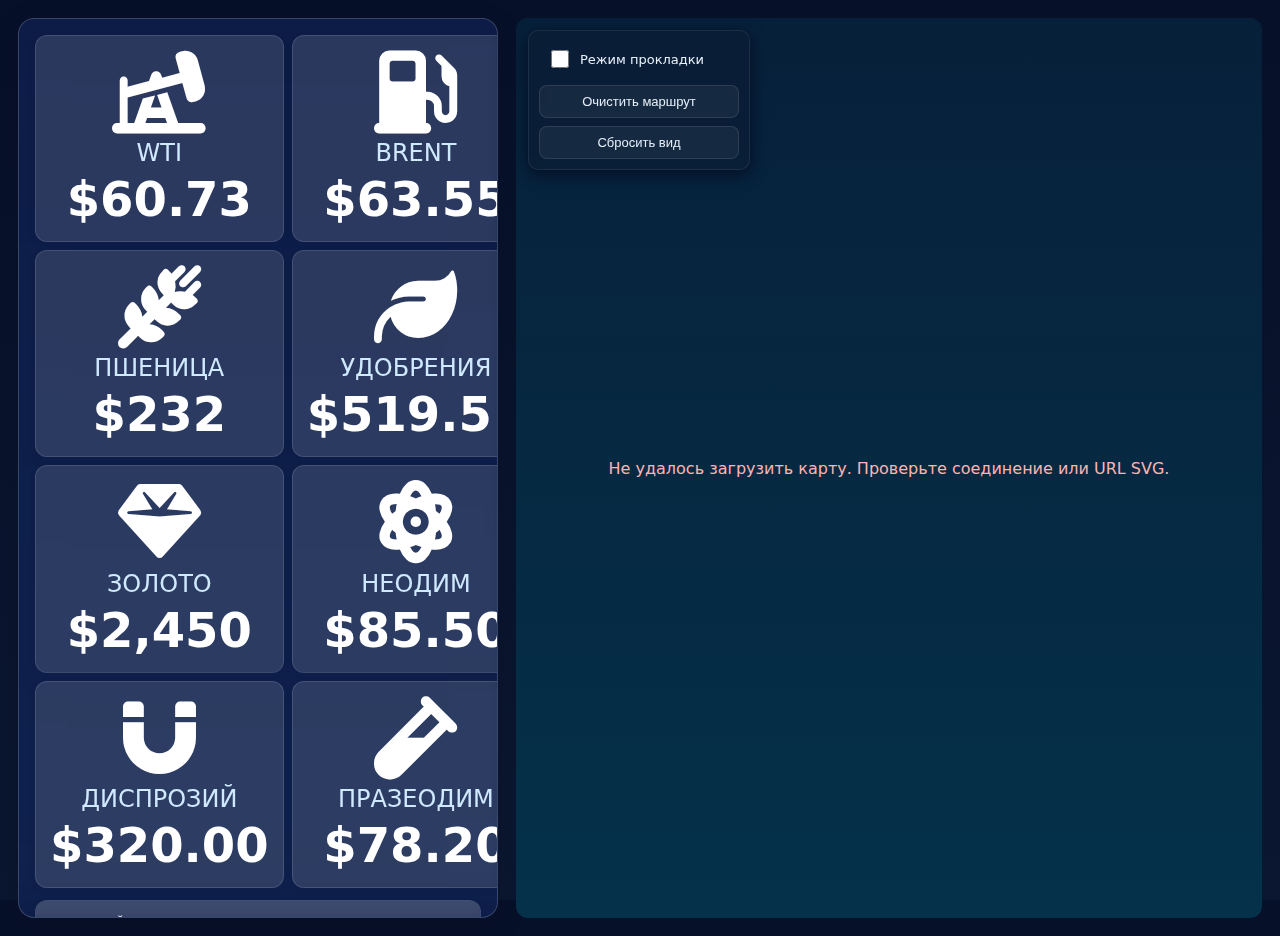
<file: ecowas/index.html>
<!doctype html>
<html lang="ru">
<head>
  <meta charset="utf-8" />
  <meta name="viewport" content="width=device-width,initial-scale=1" />
  <title>от 12 стран партнёров — карта коммерческого потенциала и маршрутов</title>
  <link rel="stylesheet" href="https://cdnjs.cloudflare.com/ajax/libs/font-awesome/6.5.1/css/all.min.css">
  <style>
    ::-webkit-scrollbar { width: 0; }
    :root{
      --bg:#0f1724; --card:rgba(15, 23, 42, 0.3); --accent:#00b894; --muted:#94a3b8;
      --glass: rgba(255, 255, 255, 0.08); --glass-bright: rgba(255, 255, 255, 0.12);
      --contract-bg: rgba(255, 255, 255, 0.06); --glass-border: rgba(255, 255, 255, 0.18);
    }
    html,body{height:100%;margin:0;font-family:Inter, system-ui, -apple-system, Helvetica, Arial; background:linear-gradient(180deg,#071029 0%, #0b1630 100%); color:#e6eef8}
    .app{display:grid;grid-template-columns:480px 1fr;gap:18px;height:100vh;padding:18px}
    .panel{background:transparent;backdrop-filter:blur(0px);border-radius:0;padding:0;box-shadow:none}
    .sidebar{overflow:auto;position:relative;padding:16px;background:rgba(255, 255, 255, 0.05);backdrop-filter:blur(20px) saturate(180%);-webkit-backdrop-filter:blur(20px) saturate(180%);border-radius:16px;border:1px solid rgba(255, 255, 255, 0.18);box-shadow:0 8px 32px rgba(0, 0, 0, 0.1)}
    h1{font-size:18px;margin:0 0 8px}
    .controls{display:flex;gap:8px;flex-wrap:wrap;margin-bottom:12px}
    .btn{background:rgba(255, 255, 255, 0.08);backdrop-filter:blur(10px);border:1px solid rgba(255, 255, 255, 0.18);padding:10px 14px;border-radius:10px;color:#e6eef8;cursor:pointer;transition:all 0.3s ease;font-size:13px;font-weight:500}
    .btn:hover{background:rgba(255, 255, 255, 0.12);border-color:rgba(255, 255, 255, 0.25);transform:translateY(-1px);box-shadow:0 4px 12px rgba(0, 0, 0, 0.15)}
    .btn.primary{background:rgba(0, 184, 148, 0.2);border-color:rgba(0, 184, 148, 0.4);color:#00b894}
    .btn.primary:hover{background:rgba(0, 184, 148, 0.3);border-color:rgba(0, 184, 148, 0.5);box-shadow:0 4px 16px rgba(0, 184, 148, 0.2)}
    label{display:block;font-size:12px;color:var(--muted);margin-top:8px}
    .map-wrap{position:relative;overflow:hidden;border-radius:12px}
    #mapContainer{width:100%;height:100%;background:linear-gradient(180deg,#07203a 0%,#05314a 100%);display:flex;align-items:center;justify-content:center}
    svg{max-width:100%;height:auto;display:block}
    div#globalTotals {font-size: 1.2em;}
    .country{fill:#0f3044;stroke:#08354a;stroke-width:1;cursor:pointer;transition:fill .18s, transform .1s}
    .country.hover{fill:#0c5472}
    .country.selected{fill:var(--accent);opacity:0.95}
    path#Kamerun {fill: #a0e200 !important;}
    .country.ecowas-member{fill:#0f3044;stroke:#08354a}
    .route-point circle{r:5;fill:#00e0b0;stroke:#003b2e;stroke-width:1;cursor:pointer}
    .route-line{fill:none;stroke:#00e0b088;stroke-width:3;stroke-linecap:round;stroke-linejoin:round}
    .tooltip{position:fixed;pointer-events:none;padding:8px 10px;border-radius:8px;background:linear-gradient(180deg,rgba(2,6,23,0.9),rgba(2,6,23,0.75));border:1px solid rgba(255,255,255,0.04);font-size:13px;color:#dbeafe;box-shadow:0 6px 18px rgba(2,6,23,0.6)}
    .country-info{margin-top:12px;padding:14px;background:rgba(255, 255, 255, 0.06);backdrop-filter:blur(10px);border-radius:12px;border:1px solid rgba(255, 255, 255, 0.12);box-shadow:0 4px 16px rgba(0, 0, 0, 0.05)}
    .metric{display:flex;justify-content:space-between;font-size:13px;margin-top:8px;padding:8px 0;border-bottom:1px solid rgba(255, 255, 255, 0.05)}
    .metric:last-child{border-bottom:none}
    .ports-list{margin-top:8px}
    .port{display:flex;justify-content:space-between;padding:10px 12px;border-radius:10px;background:rgba(255, 255, 255, 0.06);backdrop-filter:blur(8px);border:1px solid rgba(255, 255, 255, 0.1);margin-bottom:8px;transition:all 0.2s ease}
    .port:hover{background:rgba(255, 255, 255, 0.1);border-color:rgba(255, 255, 255, 0.15)}
    table{width:100%;border-collapse:collapse;background:rgba(255, 255, 255, 0.02);backdrop-filter:blur(6px);border-radius:8px;overflow:hidden}
    td,th{padding:10px 12px;border-bottom:1px solid rgba(255, 255, 255, 0.08);font-size:13px}
    td:last-child, th:last-child{border-bottom:none}
    div#waypointsList {margin-top: 8px;overflow-y: auto;height: 125px;padding:8px;background:rgba(255, 255, 255, 0.03);backdrop-filter:blur(6px);border-radius:8px;border:1px solid rgba(255, 255, 255, 0.08)}
    div#waypointsList::-webkit-scrollbar{width:6px}
    div#waypointsList::-webkit-scrollbar-track{background:rgba(255,255,255,0.02);border-radius:3px}
    div#waypointsList::-webkit-scrollbar-thumb{background:rgba(0,184,148,0.3);border-radius:3px}
    div#waypointsList::-webkit-scrollbar-thumb:hover{background:rgba(0,184,148,0.5)}
    .contract{background:rgba(255, 255, 255, 0.08);backdrop-filter:blur(12px);padding:16px;border-radius:14px;border:1px solid rgba(255, 255, 255, 0.15);margin-top:12px;box-shadow:0 4px 20px rgba(0, 0, 0, 0.08)}
    .contract h3{margin:0 0 8px}
    .input{width:100%;padding:10px 12px;border-radius:10px;border:1px solid rgba(255, 255, 255, 0.15);background:rgba(255, 255, 255, 0.06);backdrop-filter:blur(8px);color:#e6eef8;transition:all 0.3s ease;font-size:13px}
    .input:focus{outline:none;border-color:rgba(0, 184, 148, 0.4);background:rgba(255, 255, 255, 0.1);box-shadow:0 0 0 3px rgba(0, 184, 148, 0.1)}
    .input::placeholder{color:rgba(148, 163, 184, 0.6)}
    select.input{background:rgba(255, 255, 255, 0.06);backdrop-filter:blur(8px);color:#e6eef8;-webkit-appearance:none;-moz-appearance:none;appearance:none;background-image:url("data:image/svg+xml,%3Csvg xmlns='http://www.w3.org/2000/svg' width='12' height='12' viewBox='0 0 12 12'%3E%3Cpath fill='%2300b894' d='M6 9L1 4h10z'/%3E%3C/svg%3E");background-repeat:no-repeat;background-position:right 12px center;padding-right:32px}
    select.input option{background:rgba(15, 23, 42, 0.95);color:#e6eef8;padding:8px}
    select.input:focus{outline:none;border-color:rgba(0, 184, 148, 0.4);background-color:rgba(255, 255, 255, 0.1);box-shadow:0 0 0 3px rgba(0, 184, 148, 0.1)}
    .footer{display:flex;gap:8px;align-items:center;margin-top:16px;padding:12px;background:rgba(255, 255, 255, 0.04);backdrop-filter:blur(8px);border-radius:10px;border:1px solid rgba(255, 255, 255, 0.08)}
    .small{font-size:20px;color:rgba(148, 163, 184, 0.8)}
    .controls{display:flex;gap:8px;flex-wrap:wrap;margin-bottom:16px}
    @media (max-width:900px){ .app{grid-template-columns:1fr;grid-template-rows:420px 1fr} }
    /* Масштаб */
    tspan#tspan2603 { fill:white;stroke:white !important; }
    path#path2595 { fill:white; stroke: white !important; }
    path#path2597 { fill: white !important;stroke: white !important;}
    tspan#tspan6401 { fill: white;stroke: white !important; }
    path#path2599 {fill: white !important; stroke: white !important;}
    tspan#tspan2611 { fill: white; stroke: white !important; }
    tspan#tspan2607 { fill: white !important;stroke: white !important;}
  </style>
    <style>
    /* Виджет цен — GlassMorphism стиль */
    .widget{/*background:rgba(255, 255, 255, 0.06);backdrop-filter:blur(12px);*/border-radius:14px;/*padding:16px;border:1px solid rgba(255, 255, 255, 0.12);box-shadow:0 4px 20px rgba(0, 0, 0, 0.08);*/width:100%}
    .widget-title{color:var(--accent);text-align:center;margin-bottom:10px;font-size:1rem;font-weight:600}
    .prices-grid{display:grid;grid-template-columns:repeat(2, 1fr);gap:8px}
    .price-item{background:rgba(255, 255, 255, 0.08);backdrop-filter:blur(10px);border-radius:12px;padding:14px;display:flex;flex-direction:column;align-items:center;border:1px solid rgba(255, 255, 255, 0.12);transition:all 0.3s ease;box-shadow:0 2px 8px rgba(0, 0, 0, 0.05)}
    .price-item:hover{background:rgba(255, 255, 255, 0.12);border-color:rgba(255, 255, 255, 0.18);transform:translateY(-2px);box-shadow:0 4px 16px rgba(0, 0, 0, 0.1)}
    .price-item .icon{font-size:5.2rem;margin-bottom:6px;color:var(--accent);color: white;}
    .commodity-name{color:#cfe9ff;font-size:1.5rem;margin-bottom:4px}
    .price{color:#fff;font-size:3rem;font-weight:900}
    .widget .footer{font-size:12px;color:var(--muted);margin-top:8px;text-align:center}

    /* Стили для вертикального аккордеона - GlassMorphism */
    .accordion-container{margin-top:12px;display:flex;flex-direction:column;gap:10px}
    .accordion-item{background:rgba(255, 255, 255, 0.06);backdrop-filter:blur(10px);border-radius:12px;overflow:hidden;border:1px solid rgba(255, 255, 255, 0.12);transition:all 0.3s ease;box-shadow:0 2px 8px rgba(0, 0, 0, 0.05)}
    .accordion-header{display:flex;justify-content:space-between;align-items:center;padding:14px 16px;cursor:pointer;user-select:none;background:rgba(255, 255, 255, 0.04);backdrop-filter:blur(8px);transition:all 0.3s ease;border-bottom:1px solid transparent}
    .accordion-header:hover{background:rgba(255, 255, 255, 0.08);border-color:rgba(255, 255, 255, 0.15)}
    .accordion-header.active{background:rgba(0, 184, 148, 0.15);backdrop-filter:blur(12px);border-bottom:1px solid rgba(0, 184, 148, 0.3);box-shadow:0 2px 12px rgba(0, 184, 148, 0.1)}
    .accordion-header strong{text-transform:uppercase;color:#e6eef8;font-size:13px;font-weight:600}
    .accordion-icon{color:#fff;font-size:14px;transition:transform 0.3s ease;flex-shrink:0;margin-left:10px}
    .accordion-header.active .accordion-icon{transform:rotate(180deg)}
    .accordion-content{max-height:0;overflow:hidden;transition:max-height 0.3s ease, padding 0.3s ease;padding:0 16px;/*background:rgba(255, 255, 255, 0.03);backdrop-filter:blur(8px);*/}
    .accordion-content.active{max-height:2000px;padding:16px;overflow-y:auto;/*background:rgba(255, 255, 255, 0.04);*/}
    .accordion-content#accordion-routes.active{max-height:500px}
    .accordion-content.active::-webkit-scrollbar{width:6px}
    .accordion-content.active::-webkit-scrollbar-track{background:rgba(255,255,255,0.02);border-radius:3px}
    .accordion-content.active::-webkit-scrollbar-thumb{background:rgba(0,184,148,0.3);border-radius:3px}
    .accordion-content.active::-webkit-scrollbar-thumb:hover{background:rgba(0,184,148,0.5)}

    /* Панель управления на карте */
    .map-controls-panel{position:absolute;top:12px;left:12px;z-index:1000;background:var(--card);backdrop-filter:blur(8px);border-radius:10px;padding:10px;box-shadow:0 4px 16px rgba(2,6,23,0.7);border:1px solid rgba(255,255,255,0.08);display:flex;flex-direction:column;gap:8px;min-width:200px}
    .map-control-item{display:flex;align-items:center;gap:8px;padding:6px 8px;border-radius:6px;transition:background 0.2s ease}
    .map-control-item:hover{background:rgba(255,255,255,0.05)}
    .map-control-item label{display:flex;align-items:center;gap:8px;cursor:pointer;font-size:13px;color:#e6eef8;margin:0;user-select:none;flex:1}
    .map-control-item input[type="checkbox"]{width:18px;height:18px;cursor:pointer;accent-color:var(--accent);flex-shrink:0}
    .map-control-btn{background:rgba(255,255,255,0.05);border:1px solid rgba(255,255,255,0.1);padding:8px 12px;border-radius:8px;color:#e6eef8;cursor:pointer;font-size:13px;transition:all 0.2s ease;flex:1;text-align:center}
    .map-control-btn:hover{background:rgba(255,255,255,0.1);border-color:rgba(0,184,148,0.3);color:var(--accent)}
    .map-control-btn.primary{background:rgba(0,184,148,0.15);border-color:var(--accent);color:var(--accent)}
    .map-control-btn.primary:hover{background:rgba(0,184,148,0.25)}

    /* Система всплывающих уведомлений (Toast) */
    .toast-container{position:fixed;top:20px;right:20px;z-index:10000;display:flex;flex-direction:column;gap:10px;pointer-events:none}
    .toast{background:var(--card);backdrop-filter:blur(10px);border-radius:10px;padding:14px 18px;box-shadow:0 8px 24px rgba(2,6,23,0.8);border:1px solid rgba(255,255,255,0.1);min-width:300px;max-width:400px;pointer-events:auto;transform:translateX(400px);opacity:0;transition:all 0.4s cubic-bezier(0.68, -0.55, 0.265, 1.55);display:flex;align-items:center;gap:12px}
    .toast.show{transform:translateX(0);opacity:1}
    .toast.hide{transform:translateX(400px);opacity:0}
    .toast-icon{font-size:20px;flex-shrink:0;width:24px;height:24px;display:flex;align-items:center;justify-content:center}
    .toast.success .toast-icon{color:var(--accent)}
    .toast.info .toast-icon{color:#60a5fa}
    .toast.warning .toast-icon{color:#fbbf24}
    .toast.error .toast-icon{color:#f87171}
    .toast-content{flex:1;color:#e6eef8;font-size:14px;line-height:1.5}
    .toast-close{background:none;border:none;color:var(--muted);cursor:pointer;font-size:18px;padding:0;width:20px;height:20px;display:flex;align-items:center;justify-content:center;transition:color 0.2s;flex-shrink:0}
    .toast-close:hover{color:#e6eef8}

    /* Диалоговое окно для confirm */
    .dialog-overlay{position:fixed;top:0;left:0;right:0;bottom:0;background:rgba(2,6,23,0.7);backdrop-filter:blur(4px);z-index:9999;display:flex;align-items:center;justify-content:center;opacity:0;pointer-events:none;transition:opacity 0.3s ease}
    .dialog-overlay.show{opacity:1;pointer-events:auto}
    .dialog{background:var(--card);backdrop-filter:blur(10px);border-radius:12px;padding:24px;box-shadow:0 12px 32px rgba(2,6,23,0.9);border:1px solid rgba(255,255,255,0.1);min-width:320px;max-width:400px;transform:scale(0.9);opacity:0;transition:all 0.3s cubic-bezier(0.68, -0.55, 0.265, 1.55)}
    .dialog-overlay.show .dialog{transform:scale(1);opacity:1}
    .dialog-title{font-size:18px;font-weight:600;color:#e6eef8;margin:0 0 12px}
    .dialog-message{font-size:14px;color:var(--muted);margin:0 0 20px;line-height:1.5}
    .dialog-buttons{display:flex;gap:10px;justify-content:flex-end}
    .dialog-btn{background:rgba(255,255,255,0.05);border:1px solid rgba(255,255,255,0.1);padding:10px 20px;border-radius:8px;color:#e6eef8;cursor:pointer;font-size:14px;transition:all 0.2s;min-width:80px}
    .dialog-btn:hover{background:rgba(255,255,255,0.1);border-color:rgba(0,184,148,0.3)}
    .dialog-btn.primary{background:rgba(0,184,148,0.15);border-color:var(--accent);color:var(--accent)}
    .dialog-btn.primary:hover{background:rgba(0,184,148,0.25)}
    .dialog-btn.danger{background:rgba(248,113,113,0.15);border-color:#f87171;color:#f87171}
    .dialog-btn.danger:hover{background:rgba(248,113,113,0.25)}
  </style>
</head>
<body>
    <div class="app">
    <aside class="panel sidebar">
      <div class="widget" id="pricesWidget">
        <div style="display:none;" class="widget-title">Актуальные цены на сырьё</div>
        <div class="prices-grid">
            <div class="price-item">
                <i class="fas fa-oil-well icon"></i>
                <div class="commodity-name">WTI</div>
                <div class="price" id="price-WTI">$60.73</div>
            </div>
            <div class="price-item">
                <i class="fas fa-gas-pump icon"></i>
                <div class="commodity-name">BRENT</div>
                <div class="price" id="price-BRENT">$63.55</div>
            </div>
            <div class="price-item">
                <i class="fas fa-wheat-alt icon"></i>
                <div class="commodity-name">ПШЕНИЦА</div>
                <div class="price" id="price-WHEAT">$232</div>
            </div>
            <div class="price-item">
                <i class="fas fa-leaf icon"></i>
                <div class="commodity-name">УДОБРЕНИЯ</div>
                <div class="price" id="price-FERT">$519.51</div>
            </div>
            <div class="price-item">
                <i class="fas fa-gem icon"></i>
                <div class="commodity-name">ЗОЛОТО</div>
                <div class="price" id="price-GOLD">$2,450</div>
            </div>
            <div class="price-item">
                <i class="fas fa-atom icon"></i>
                <div class="commodity-name">НЕОДИМ</div>
                <div class="price" id="price-NEODYMIUM">$85.50</div>
            </div>
            <div class="price-item">
                <i class="fas fa-magnet icon"></i>
                <div class="commodity-name">ДИСПРОЗИЙ</div>
                <div class="price" id="price-DYSPROSIUM">$320.00</div>
            </div>
            <div class="price-item">
                <i class="fas fa-vial icon"></i>
                <div class="commodity-name">ПРАЗЕОДИМ</div>
                <div class="price" id="price-PRASEODYMIUM">$78.20</div>
            </div>
        </div>
       <!-- <div class="footer" id="pricesUpdated">Обновлено: —</div> -->
      </div>

      <div class="accordion-container">
        <!-- Секция "Годовой экспорт" -->
        <div class="accordion-item">
          <div class="accordion-header" data-accordion="totals">
            <strong>Годовой экспорт</strong>
            <i class="fas fa-chevron-down accordion-icon"></i>
          </div>
          <div class="accordion-content" id="accordion-totals">
            <div id="globalTotals"><div style="display:flex;justify-content:space-between"><div>Зерно</div><div>2&nbsp;058 <span class="small">тыс. тонн/год</span></div></div><div style="display:flex;justify-content:space-between"><div>Удобрения</div><div>79 <span class="small">тыс. тонн/год</span></div></div><div style="display:flex;justify-content:space-between"><div>Нефть</div><div>5&nbsp;370 <span class="small">тыс. баррелей/год</span></div></div><div style="display:flex;justify-content:space-between"><div>Газ</div><div>2&nbsp;100 <span class="small">млн м³/год</span></div></div><div style="display:flex;justify-content:space-between"><div>Золото</div><div>300 <span class="small">тонн/год</span></div></div><div style="display:flex;justify-content:space-between"><div>Железная руда</div><div>590 <span class="small">тыс. тонн/год</span></div></div><div style="display:flex;justify-content:space-between"><div>Медная руда</div><div>65 <span class="small">тыс. тонн/год</span></div></div><div style="display:flex;justify-content:space-between"><div>Боксит</div><div>1&nbsp;020 <span class="small">тыс. тонн/год</span></div></div><div style="display:flex;justify-content:space-between"><div>РЗМ</div><div>35 <span class="small">тонн/год</span></div></div></div>
          </div>
        </div>

        <!-- Секция "Параметры сделки" -->
        <div class="accordion-item">
          <div class="accordion-header" data-accordion="deal">
            <strong>Параметры сделки</strong>
            <i class="fas fa-chevron-down accordion-icon"></i>
          </div>
          <div class="accordion-content" id="accordion-deal">
            <div style="margin-top:8px" class="row"><select id="dealCommodity" class="input"></select></div>
            <div style="margin-top:8px" class="row"><input id="dealQuantity" class="input" style="width: 96%;" type="number" min="0" step="1" placeholder="Количество (число)"/></div>
            <div style="margin-top:8px" class="row"><input id="dealPrice" class="input" style="width: 96%;" type="number" min="0" step="0.01" placeholder="Цена за единицу (USD)"/></div>
            <div style="margin-top:8px" class="row"><select id="dealFrom" class="input"></select></div>
            <div style="margin-top:8px" class="row"><select id="dealTo" class="input"></select></div>
            <div style="margin-top:8px" class="row"><input id="dealDate" class="input" style="width: 96%;" type="date"/></div>

            <div class="contract" id="contractCard">
              <h3 style="text-transform: uppercase;">Текущий смарт-контракт</h3>
              <div id="contractParams">Задайте параметры сделки слева — контракт обновится.</div>
              <div style="margin-top:8px;display:flex;gap:8px"><button id="signContract" class="btn primary">Подписать контракт</button><button id="simulateCost" class="btn">Рассчитать фрахт</button></div>
            </div>
          </div>
        </div>

        <!-- Секция "Морские маршруты" -->
        <div class="accordion-item">
          <div class="accordion-header" data-accordion="routes">
            <strong>Морские маршруты</strong>
            <i class="fas fa-chevron-down accordion-icon"></i>
          </div>
          <div class="accordion-content" id="accordion-routes">
            <div style="margin-top:8px;display:flex;gap:8px;align-items:center;flex-wrap:wrap">
              <button id="exportRoute" class="btn primary">Экспорт GeoJSON</button>
              <button id="exportBtn" class="btn primary">Экспорт портов (JSON)</button>
            </div>
            <div id="routeSummary" style="margin-top:8px" class="small">Маршрут: нет данных</div>
            <div id="waypointsList" style="margin-top:8px" class="small">Точки маршрута: —</div>
            <div class="small" style="margin-top:6px">Левый клик — добавить точку; правый клик — удалить ближайшую точку маршрута (в режиме прокладки).</div>
          </div>
        </div>

        <!-- Секция "Информация о стране" -->
        <div class="accordion-item">
          <div class="accordion-header" data-accordion="country">
            <strong>Информация о стране</strong>
            <i class="fas fa-chevron-down accordion-icon"></i>
          </div>
          <div class="accordion-content" id="accordion-country">
            <div id="countryInfo">
              <div class="small">Выберите страну на карте, чтобы увидеть данные</div>
            </div>
          </div>
        </div>
      </div>

      <div class="footer small">Лицензия исходной карты: CC BY-SA (Wikimedia Commons).</div>
    </aside>

    <main class="panel map-wrap">
      <div class="map-controls-panel">
        <div class="map-control-item">
          <label>
            <input id="routeMode" type="checkbox">
            <span>Режим прокладки</span>
          </label>
        </div>
        <button id="clearRoute" class="map-control-btn">Очистить маршрут</button>
        <button id="resetBtn" class="map-control-btn">Сбросить вид</button>
      </div>
      <div id="mapContainer">
        <div style="color:var(--muted);text-align:center;padding:18px">Загрузка карты…</div>
      </div>
    </main>
  </div>

  <div id="tooltip" class="tooltip" style="display:none"></div>

  <!-- Контейнер для всплывающих уведомлений -->
  <div id="toastContainer" class="toast-container"></div>

  <!-- Контейнер для диалоговых окон -->
  <div id="dialogOverlay" class="dialog-overlay">
    <div class="dialog">
      <div class="dialog-title" id="dialogTitle"></div>
      <div class="dialog-message" id="dialogMessage"></div>
      <div class="dialog-buttons" id="dialogButtons"></div>
    </div>
  </div>

  <script>
  // Переопределяем alert и confirm СРАЗУ, до загрузки любых данных
  // Это гарантирует перехват всех вызовов, даже из внешних скриптов
  (function(){
    const originalAlert = window.alert;
    const originalConfirm = window.confirm;
    
    // Временно сохраняем оригинальные функции для использования в наших функциях
    window._originalAlert = originalAlert;
    window._originalConfirm = originalConfirm;
  })();

  // --- Config & data ---
  const SVG_URL = 'https://upload.wikimedia.org/wikipedia/commons/f/fb/Ecowas_map.svg';
  const commodities = ['Grain','Fertilizers','Oil','Gas','Gold','IronOre','CopperOre','Bauxite','REE'];
  const commodityLabels = {Grain:'Зерно',Fertilizers:'Удобрения',Oil:'Нефть',Gas:'Газ',Gold:'Золото',IronOre:'Железная руда',CopperOre:'Медная руда',Bauxite:'Боксит',REE:'РЗМ'};
  const commodityUnits = {Grain:'тыс. тонн/год',Fertilizers:'тыс. тонн/год',Oil:'тыс. баррелей/год',Gas:'млн м³/год',Gold:'тонн/год',IronOre:'тыс. тонн/год',CopperOre:'тыс. тонн/год',Bauxite:'тыс. тонн/год',REE:'тонн/год'};

  // Русские названия для UI
  const countryNameMap = {
    'Benin':'Бенин','Burkina Faso':'Буркина-Фасо','Cabo Verde':'Кабо-Верде',"Côte d'Ivoire":"Кот-д'Ивуар",'Gambia':'Гамбия','Ghana':'Гана','Guinea':'Гвинея','Guinea-Bissau':'Гвинея-Бисау','Liberia':'Либерия','Mali':'Мали','Niger':'Нигер','Nigeria':'Нигерия','Senegal':'Сенегал','Sierra Leone':'Сьерра-Леоне','Togo':'Того','Cameroon':'Камерун','Cameroun':'Камерун','Russia':'Россия'
  };

  // Данные стран (примерные числа)
  const countryData = {
    'Benin': {score:56, gdpBUSD:12.4, top_ports:['Cotonou'], exports:{Grain:120, Fertilizers:5, Oil:0, Gas:0, Gold:2, IronOre:0, CopperOre:0, Bauxite:0, REE:0}, imports:{Grain:300, Fertilizers:80, Oil:600, Gas:120, Gold:0, IronOre:5, CopperOre:2, Bauxite:0, REE:0}},
    'Burkina Faso': {score:34, gdpBUSD:16.2, top_ports:[], exports:{Grain:80, Fertilizers:2, Oil:0, Gas:0, Gold:60, IronOre:0, CopperOre:0, Bauxite:0, REE:0}, imports:{Grain:150, Fertilizers:30, Oil:40, Gas:0, Gold:0, IronOre:0, CopperOre:0, Bauxite:0, REE:0}},
    'Cabo Verde': {score:45, gdpBUSD:1.8, top_ports:['Praia'], exports:{Grain:5, Fertilizers:0, Oil:0, Gas:0, Gold:0, IronOre:0, CopperOre:0, Bauxite:0, REE:0}, imports:{Grain:40, Fertilizers:2, Oil:120, Gas:20, Gold:0, IronOre:0, CopperOre:0, Bauxite:0, REE:0}},
    "Côte d'Ivoire": {score:78, gdpBUSD:60.6, top_ports:['Abidjan'], exports:{Grain:500, Fertilizers:20, Oil:40, Gas:10, Gold:8, IronOre:30, CopperOre:5, Bauxite:0, REE:0}, imports:{Grain:200, Fertilizers:60, Oil:300, Gas:40, Gold:0, IronOre:10, CopperOre:5, Bauxite:0, REE:0}},
    'Gambia': {score:40, gdpBUSD:2.0, top_ports:['Banjul'], exports:{Grain:10, Fertilizers:0, Oil:0, Gas:0, Gold:0, IronOre:0, CopperOre:0, Bauxite:0, REE:0}, imports:{Grain:30, Fertilizers:5, Oil:40, Gas:0, Gold:0, IronOre:0, CopperOre:0, Bauxite:0, REE:0}},
    'Ghana': {score:82, gdpBUSD:74.8, top_ports:['Tema','Takoradi'], exports:{Grain:250, Fertilizers:5, Oil:120, Gas:60, Gold:100, IronOre:0, CopperOre:30, Bauxite:200, REE:5}, imports:{Grain:120, Fertilizers:200, Oil:400, Gas:100, Gold:0, IronOre:10, CopperOre:5, Bauxite:0, REE:0}, exportsUSD:{ Gold:15600000000 }},
    'Guinea': {score:50, gdpBUSD:16.0, top_ports:['Conakry'], exports:{Grain:30, Fertilizers:0, Oil:0, Gas:0, Gold:10, IronOre:500, CopperOre:0, Bauxite:800, REE:20}, imports:{Grain:50, Fertilizers:10, Oil:40, Gas:0, Gold:0, IronOre:0, CopperOre:0, Bauxite:0, REE:0}, exportsUSD:{ Gold:9650000000, Bauxite:7620000000 }},
    'Guinea-Bissau': {score:28, gdpBUSD:1.6, top_ports:['Bissau'], exports:{Grain:5, Fertilizers:0, Oil:0, Gas:0, Gold:0, IronOre:0, CopperOre:0, Bauxite:0, REE:0}, imports:{Grain:20, Fertilizers:2, Oil:30, Gas:0, Gold:0, IronOre:0, CopperOre:0, Bauxite:0, REE:0}},
    'Liberia': {score:37, gdpBUSD:3.5, top_ports:['Monrovia'], exports:{Grain:8, Fertilizers:0, Oil:0, Gas:0, Gold:2, IronOre:40, CopperOre:0, Bauxite:0, REE:0}, imports:{Grain:40, Fertilizers:5, Oil:50, Gas:0, Gold:0, IronOre:0, CopperOre:0, Bauxite:0, REE:0}},
    'Mali': {score:22, gdpBUSD:17.4, top_ports:[], exports:{Grain:40, Fertilizers:0, Oil:0, Gas:0, Gold:70, IronOre:0, CopperOre:0, Bauxite:0, REE:0}, imports:{Grain:60, Fertilizers:10, Oil:10, Gas:0, Gold:0, IronOre:0, CopperOre:0, Bauxite:0, REE:0}},
    'Niger': {score:20, gdpBUSD:16.2, top_ports:[], exports:{Grain:20, Fertilizers:0, Oil:0, Gas:0, Gold:15, IronOre:0, CopperOre:0, Bauxite:0, REE:0}, imports:{Grain:50, Fertilizers:5, Oil:20, Gas:0, Gold:0, IronOre:0, CopperOre:0, Bauxite:0, REE:0}},
    'Nigeria': {score:95, gdpBUSD:514.0, top_ports:['Lagos','Port Harcourt','Onne'], exports:{Grain:800, Fertilizers:30, Oil:5000, Gas:2000, Gold:20, IronOre:0, CopperOre:30, Bauxite:0, REE:10}, imports:{Grain:400, Fertilizers:400, Oil:1000, Gas:300, Gold:0, IronOre:100, CopperOre:50, Bauxite:0, REE:0}, exportsUSD:{ Oil:43500000000, Gas:8380000000, Gold:1540000000, Fertilizers:1050000000 }},
    'Senegal': {score:66, gdpBUSD:26.5, top_ports:['Dakar','Ziguinchor'], exports:{Grain:90, Fertilizers:5, Oil:10, Gas:0, Gold:5, IronOre:0, CopperOre:0, Bauxite:0, REE:0}, imports:{Grain:150, Fertilizers:30, Oil:200, Gas:20, Gold:0, IronOre:5, CopperOre:0, Bauxite:0, REE:0}},
    'Sierra Leone': {score:31, gdpBUSD:4.2, top_ports:['Freetown'], exports:{Grain:10, Fertilizers:0, Oil:0, Gas:0, Gold:6, IronOre:20, CopperOre:0, Bauxite:0, REE:0}, imports:{Grain:60, Fertilizers:5, Oil:80, Gas:0, Gold:0, IronOre:0, CopperOre:0, Bauxite:0, REE:0}},
    'Togo': {score:48, gdpBUSD:7.5, top_ports:['Lomé'], exports:{Grain:30, Fertilizers:2, Oil:0, Gas:0, Gold:1, IronOre:0, CopperOre:0, Bauxite:0, REE:0}, imports:{Grain:80, Fertilizers:20, Oil:150, Gas:10, Gold:0, IronOre:0, CopperOre:0, Bauxite:0, REE:0}},
    'Cameroon': {score:57, gdpBUSD:39.1, top_ports:['Douala','Kribi'], exports:{Grain:60, Fertilizers:10, Oil:200, Gas:30, Gold:1, IronOre:0, CopperOre:0, Bauxite:20, REE:0}, imports:{Grain:120, Fertilizers:40, Oil:300, Gas:80, Gold:0, IronOre:10, CopperOre:5, Bauxite:0, REE:0}, exportsUSD:{ Grain:200000000, Fertilizers:50000000, Oil:2430000000, Gas:1120000000, Gold:951000000, Bauxite:300000000 }},
    'Russia': {score:85, gdpBUSD:1700, top_ports:['Novorossiysk'], exports:{Grain:0, Fertilizers:0, Oil:30000, Gas:20000, Gold:50, IronOre:0, CopperOre:0, Bauxite:0, REE:0}, imports:{Grain:0, Fertilizers:0, Oil:0, Gas:0, Gold:0, IronOre:0, CopperOre:0, Bauxite:0, REE:0}, exportsUSD:{Oil:200000000000, Gas:80000000000, Gold:5000000000}}
  };

  const portsDetails = {
    'Abidjan':{country:"Côte d'Ivoire", capacityTEU:220000, maxDraft:'14 m', notes:'Главный порт побережья'},
    'Lagos':{country:'Nigeria', capacityTEU:170000, maxDraft:'13 m', notes:'Крупнейший транзитный узел'},
    'Tema':{country:'Ghana', capacityTEU:140000, maxDraft:'12 m', notes:'Контейнерный хаб'},
    'Takoradi':{country:'Ghana', capacityTEU:30000, maxDraft:'10 m', notes:'Генеральные грузы'},
    'Dakar':{country:'Senegal', capacityTEU:160000, maxDraft:'14 m', notes:'Транзитный хаб региона'},
    'Lomé':{country:'Togo', capacityTEU:120000, maxDraft:'11 m', notes:'Свободная экономическая зона'},
    'Cotonou':{country:'Benin', capacityTEU:90000, maxDraft:'10 m', notes:'Региональный хаб'},
    'Conakry':{country:'Guinea', capacityTEU:40000, maxDraft:'11 m', notes:'Обработка минерального сырья'},
    'Monrovia':{country:'Liberia', capacityTEU:25000, maxDraft:'10 m', notes:''},
    'Freetown':{country:'Sierra Leone', capacityTEU:20000, maxDraft:'9 m', notes:''},
    'Banjul':{country:'Gambia', capacityTEU:8000, maxDraft:'7 m', notes:''},
    'Bissau':{country:'Guinea-Bissau', capacityTEU:5000, maxDraft:'6 m', notes:''},
    'Praia':{country:'Cabo Verde', capacityTEU:3000, maxDraft:'7 m', notes:''},
    'Port Harcourt':{country:'Nigeria', capacityTEU:60000, maxDraft:'12 m', notes:''},
    'Onne':{country:'Nigeria', capacityTEU:40000, maxDraft:'11 m', notes:''},
    'Douala':{country:'Cameroon', capacityTEU:90000, maxDraft:'12 m', notes:'Главный порт Камеруна'},
    'Kribi':{country:'Cameroon', capacityTEU:60000, maxDraft:'14 m', notes:'Глубоководный порт'},
    'Novorossiysk':{country:'Russia', capacityTEU:100000, maxDraft:'15 m', notes:'Главный глубоководный порт Новороссийска'}
  };

  const portCoords = {
    'Abidjan':[5.345317, -4.024429], 'Lagos':[6.524379, 3.379206], 'Tema':[5.6681, -0.0194], 'Takoradi':[4.8833, -1.7647],
    'Dakar':[14.6937, -17.4441], 'Lomé':[6.1725, 1.2314], 'Cotonou':[6.3703, 2.3912], 'Conakry':[9.6412, -13.5784],
    'Monrovia':[6.3156, -10.8074], 'Freetown':[8.4657, -13.2317], 'Banjul':[13.4549, -16.5790], 'Bissau':[11.8636, -15.5977],
    'Praia':[14.9310, -23.5125], 'Port Harcourt':[4.8156, 7.0498], 'Onne':[4.7636, 7.0320],
    'Douala':[4.0511, 9.7679], 'Kribi':[2.9459, 9.9116], 'Novorossiysk':[44.7236, 37.7689]
  };

  // Route storage and geo bounds for simple equirectangular mapping
  let currentRoute = [];
  const geoBounds = { minLon:-25, maxLon:15, minLat:4, maxLat:17 };

  // Helpers
  function $(s,root=document){return root.querySelector(s)}
  function $all(s,root=document){return Array.from(root.querySelectorAll(s))}

  // Система всплывающих уведомлений (Toast)
  function showToast(message, type = 'info', duration = 4000){
    const container = $('#toastContainer');
    if(!container) return;
    
    const toast = document.createElement('div');
    toast.className = `toast ${type}`;
    
    const icons = {
      success: '<i class="fas fa-check-circle"></i>',
      info: '<i class="fas fa-info-circle"></i>',
      warning: '<i class="fas fa-exclamation-triangle"></i>',
      error: '<i class="fas fa-times-circle"></i>'
    };
    
    toast.innerHTML = `
      <div class="toast-icon">${icons[type] || icons.info}</div>
      <div class="toast-content">${message}</div>
      <button class="toast-close" onclick="this.parentElement.remove()">&times;</button>
    `;
    
    container.appendChild(toast);
    
    // Анимация появления
    setTimeout(() => {
      toast.classList.add('show');
    }, 10);
    
    // Автоматическое скрытие
    if(duration > 0){
      setTimeout(() => {
        toast.classList.remove('show');
        toast.classList.add('hide');
        setTimeout(() => {
          if(toast.parentElement) toast.remove();
        }, 400);
      }, duration);
    }
    
    // Закрытие по клику на крестик
    toast.querySelector('.toast-close').addEventListener('click', () => {
      toast.classList.remove('show');
      toast.classList.add('hide');
      setTimeout(() => {
        if(toast.parentElement) toast.remove();
      }, 400);
    });
  }

  // Система диалоговых окон (замена confirm)
  function showDialog(message, title = 'Подтверждение'){
    return new Promise((resolve) => {
      const overlay = $('#dialogOverlay');
      const dialogTitle = $('#dialogTitle');
      const dialogMessage = $('#dialogMessage');
      const dialogButtons = $('#dialogButtons');
      
      if(!overlay || !dialogTitle || !dialogMessage || !dialogButtons) {
        resolve(false);
        return;
      }
      
      dialogTitle.textContent = title;
      dialogMessage.textContent = message;
      dialogButtons.innerHTML = '';
      
      const cancelBtn = document.createElement('button');
      cancelBtn.className = 'dialog-btn';
      cancelBtn.textContent = 'Отмена';
      cancelBtn.onclick = () => {
        overlay.classList.remove('show');
        setTimeout(() => resolve(false), 300);
      };
      
      const confirmBtn = document.createElement('button');
      confirmBtn.className = 'dialog-btn primary';
      confirmBtn.textContent = 'Подтвердить';
      confirmBtn.onclick = () => {
        overlay.classList.remove('show');
        setTimeout(() => resolve(true), 300);
      };
      
      dialogButtons.appendChild(cancelBtn);
      dialogButtons.appendChild(confirmBtn);
      
      overlay.classList.add('show');
      
      // Закрытие по клику на overlay
      overlay.addEventListener('click', function closeOnOverlay(e){
        if(e.target === overlay){
          overlay.classList.remove('show');
          overlay.removeEventListener('click', closeOnOverlay);
          setTimeout(() => resolve(false), 300);
        }
      });
    });
  }

  // Переопределяем глобальные alert и confirm для перехвата всех вызовов
  // Это гарантирует, что даже если где-то остались старые вызовы, они будут перехвачены
  window.alert = function(message){
    console.log('Alert перехвачен:', message);
    // Проверяем, что функция showToast уже определена
    if(typeof showToast === 'function'){
      showToast(message, 'info');
    } else {
      // Если showToast еще не определена, используем оригинальный alert
      console.warn('showToast не определена, используем оригинальный alert');
      if(window._originalAlert){
        window._originalAlert(message);
      }
    }
  };
  
  // Для confirm используем Promise-based подход
  // ВАЖНО: Это не идеальная замена синхронного confirm, но работает для большинства случаев
  window.confirm = function(message){
    console.log('Confirm перехвачен:', message);
    // Показываем диалог, но возвращаем Promise
    // Для синхронного кода это не сработает идеально, но лучше чем ничего
    let userChoice = false;
    let isResolved = false;
    
    const overlay = $('#dialogOverlay');
    const dialogTitle = $('#dialogTitle');
    const dialogMessage = $('#dialogMessage');
    const dialogButtons = $('#dialogButtons');
    
    if(!overlay || !dialogTitle || !dialogMessage || !dialogButtons) {
      return false;
    }
    
    dialogTitle.textContent = 'Подтверждение';
    dialogMessage.textContent = message;
    dialogButtons.innerHTML = '';
    
    const cancelBtn = document.createElement('button');
    cancelBtn.className = 'dialog-btn';
    cancelBtn.textContent = 'Отмена';
    
    const confirmBtn = document.createElement('button');
    confirmBtn.className = 'dialog-btn primary';
    confirmBtn.textContent = 'Подтвердить';
    
    const handleChoice = (choice) => {
      if(isResolved) return;
      isResolved = true;
      userChoice = choice;
      overlay.classList.remove('show');
      // Удаляем обработчики
      cancelBtn.onclick = null;
      confirmBtn.onclick = null;
      overlay.removeEventListener('click', handleOverlayClick);
    };
    
    cancelBtn.onclick = () => handleChoice(false);
    confirmBtn.onclick = () => handleChoice(true);
    
    const handleOverlayClick = (e) => {
      if(e.target === overlay) {
        handleChoice(false);
      }
    };
    
    dialogButtons.appendChild(cancelBtn);
    dialogButtons.appendChild(confirmBtn);
    overlay.classList.add('show');
    overlay.addEventListener('click', handleOverlayClick);
    
    // Возвращаем false по умолчанию (безопасный выбор)
    // В идеале весь код должен использовать async/await с showDialog()
    return false; // По умолчанию возвращаем false для безопасности
  };

  function projectLonLatToSVG(lon, lat, svg){ const vb = svg.viewBox.baseVal; const x = vb.x + ((lon - geoBounds.minLon) / (geoBounds.maxLon - geoBounds.minLon)) * vb.width; const y = vb.y + ((geoBounds.maxLat - lat) / (geoBounds.maxLat - geoBounds.minLat)) * vb.height; return {x,y}; }
  function projectSVGToLonLat(x,y,svg){ const vb = svg.viewBox.baseVal; const lon = geoBounds.minLon + ((x - vb.x) / vb.width) * (geoBounds.maxLon - geoBounds.minLon); const lat = geoBounds.maxLat - ((y - vb.y) / vb.height) * (geoBounds.maxLat - geoBounds.minLat); return {lon,lat}; }
  function haversine(lat1,lon1,lat2,lon2){ const R=6371; const toRad=Math.PI/180; const dLat=(lat2-lat1)*toRad; const dLon=(lon2-lon1)*toRad; const a=Math.sin(dLat/2)**2 + Math.cos(lat1*toRad)*Math.cos(lat2*toRad)*Math.sin(dLon/2)**2; const c=2*Math.atan2(Math.sqrt(a),Math.sqrt(1-a)); return R*c; }

  // Safe SVG loader
  async function loadMap(){
    const container = $('#mapContainer');
    try{
      const res = await fetch(SVG_URL);
      let text = await res.text();
      // remove any <script> blocks inside SVG to avoid document.write etc.
      text = text.replace(/<script[\s\S]*?<\/script>/gi, '');
      const doc = new DOMParser().parseFromString(text,'image/svg+xml');
      const svg = doc.documentElement;
      if(!svg || svg.nodeName.toLowerCase()!=='svg') throw new Error('Нет SVG в ответе');
      svg.setAttribute('id','ecowasSVG'); svg.style.width='100%'; svg.style.height='auto';
      container.innerHTML=''; container.appendChild(svg);

      if(!svg.getAttribute('viewBox')){ const bbox = svg.getBBox(); svg.setAttribute('viewBox', `${bbox.x} ${bbox.y} ${bbox.width} ${bbox.height}`); }

      const ecowasNames = ['benin','burkina','cabo verde','cote d ivoire','côte d ivoire','gambia','ghana','guinea','guinea-bissau','liberia','mali','niger','nigeria','senegal','sierra leone','togo'];
      const countryEls = Array.from(svg.querySelectorAll('path, g, polygon, rect')).filter(el=>{ const title = el.querySelector && el.querySelector('title'); return title || el.getAttribute('id'); });

      countryEls.forEach(el=>{
        el.classList.add('country');
        const titleEl = el.querySelector && el.querySelector('title');
        const name = (titleEl && titleEl.textContent) || el.getAttribute('id') || '';
        const nameNorm = name.trim().toLowerCase();
        el.dataset.name = name.trim();
        if(ecowasNames.some(n=> nameNorm.includes(n)) || nameNorm.includes('cameroon') || nameNorm.includes('cameroun')){
          el.classList.add('ecowas-member');
        }
        el.addEventListener('mouseenter', e=>{ el.classList.add('hover'); showTooltip(e, name, countryData[name]); });
        el.addEventListener('mouseleave', ()=>{ el.classList.remove('hover'); hideTooltip(); });
        el.addEventListener('click', (ev)=>{ ev.stopPropagation(); selectCountry(el.dataset.name || name, el); });
      });

      // routing clicks (left add, right remove nearest)
      svg.addEventListener('click', function(ev){
        if(ev.target.closest('.country')) return;
        if(ev.button===0){
          const pt=svg.createSVGPoint(); pt.x=ev.clientX; pt.y=ev.clientY;
          const ctm=svg.getScreenCTM().inverse(); const local=pt.matrixTransform(ctm);
          if($('#routeMode') && $('#routeMode').checked){ addRoutePoint(local.x, local.y, svg); }
        }
      });
      svg.addEventListener('contextmenu', function(ev){
        ev.preventDefault();
        if(!$('#routeMode') || !$('#routeMode').checked) return;
        const pt=svg.createSVGPoint(); pt.x=ev.clientX; pt.y=ev.clientY;
        const ctm=svg.getScreenCTM().inverse(); const local=pt.matrixTransform(ctm);
        const idx=findNearestRoutePointIndex(local.x, local.y, 20);
        if(idx>=0){ currentRoute.splice(idx,1); redrawRoute(svg); renderWaypointsList(); updateRouteSummary(); }
      });

      enablePanZoom(svg);
      populateDealControls(); renderGlobalTotals();
    }catch(err){
      console.error('Ошибка загрузки карты:', err);
      $('#mapContainer').innerHTML = '<div style="color:#ffb4b4;padding:20px">Не удалось загрузить карту. Проверьте соединение или URL SVG.</div>';
    }
  }

  const tooltip = $('#tooltip');
  function showTooltip(evt,name,data){ if(!tooltip) return; tooltip.style.display='block'; tooltip.innerHTML=`<strong>${name}</strong>${data?`<div class="small">Индекс: ${data.score}</div>`:''}`; positionTooltip(evt.clientX, evt.clientY); }
  function positionTooltip(x,y){ if(!tooltip) return; const w=tooltip.offsetWidth, h=tooltip.offsetHeight; let left=x+12, top=y+12; if(left+w>window.innerWidth) left = x - w - 16; if(top+h>window.innerHeight) top = y - h - 16; tooltip.style.left=left+'px'; tooltip.style.top=top+'px'; }
  function hideTooltip(){ if(!tooltip) return; tooltip.style.display='none'; }

  function selectCountry(name, el){
    $all('.country.selected').forEach(x=>x.classList.remove('selected'));
    if(el) el.classList.add('selected');
    const engName = name;
    const displayName = countryNameMap[engName] || engName;
    const info = countryData[engName] || {score:'—', gdpBUSD:'—', top_ports:[], exports:{}, imports:{}};
    const exportsTable = buildCommodityTable(info.exports||{}, 'Экспорт (год)', info.exportsUSD||{});
    const importsTable = buildCommodityTable(info.imports||{}, 'Импорт (год)', info.importsUSD||{});
    
    let nearestHTML='';
    if(!(info.top_ports && info.top_ports.length)){
      const nearest = el ? findNearestPortToCountry(el) : null;
      if(nearest){ nearestHTML = `<div class="small">Ближайший порт: <strong>${nearest.name}</strong> — расстояние ${nearest.distance_km.toFixed(1)} км</div>`; }
    }

    let portsHTML = '';
    if(info.top_ports && info.top_ports.length){
      portsHTML = '<div>' + info.top_ports.map(p=>{
        const meta = portsDetails[p];
        if(meta){ return `<div class="port"><div><strong>${p}</strong><div class="small">${countryNameMap[meta.country]||meta.country}</div></div><div class="small">${meta.capacityTEU.toLocaleString()} TEU<br>${meta.maxDraft}</div></div>`; }
        return `<div class="port"><div><strong>${p}</strong></div><div class="small">—</div></div>`;
      }).join('') + '</div>';
    } else {
      portsHTML = '<div class="small">Нет морских портов</div>';
    }

    const infoHtml = `<strong>${displayName}</strong><div class="metric"><span>Коммерческий индекс</span><span>${info.score}</span></div><div class="metric"><span>GDP (B USD)</span><span>${info.gdpBUSD||'—'}</span></div><div class="ports-list"><strong>Порты:</strong>${portsHTML}</div>${nearestHTML}<div style="margin-top:8px">${exportsTable}${importsTable}</div>`;
    const countryInfoEl = $('#countryInfo'); if(countryInfoEl) countryInfoEl.innerHTML = infoHtml;
    // Автоматически открываем секцию информации о стране при выборе
    const countryAccordionHeader = document.querySelector('[data-accordion="country"]');
    const countryAccordionContent = $('#accordion-country');
    if(countryAccordionHeader && countryAccordionContent && !countryAccordionContent.classList.contains('active')){
      countryAccordionHeader.classList.add('active');
      countryAccordionContent.classList.add('active');
    }
  }

  function buildCommodityTable(obj,title, usdObj={}){
    let rows = commodities.map(k=>{
      const v=(obj&&obj[k])?obj[k]:0; const u=commodityUnits[k]||'';
      const usdVal = (usdObj && usdObj[k])? usdObj[k] : null;
      const usdHtml = usdVal ? `<div class="small">≈ $${Number(usdVal).toLocaleString()}</div>` : '';
      return `<tr><td>${commodityLabels[k]}</td><td style="text-align:right">${v.toLocaleString()} <span class="small">${u}</span>${usdHtml}</td></tr>`;
    }).join('');
    return `<div style="margin-top:8px"><strong>${title}</strong><table><tbody>${rows}</tbody></table></div>`;
  }

  function findNearestPortToCountry(countryEl){
    try{
      const svg = $('#ecowasSVG'); if(!svg) return null;
      const bb = countryEl.getBBox(); const cx = bb.x + bb.width/2; const cy = bb.y + bb.height/2;
      const {lon:clon, lat:clat} = projectSVGToLonLat(cx,cy,svg);
      let best=null;
      for(const [name,coords] of Object.entries(portCoords)){
        const d = haversine(clat,clon, coords[0], coords[1]);
        if(!best || d<best.distance_km) best={name, distance_km:d};
      }
      return best;
    }catch(e){ return null; }
  }

  // Routing
  function addRoutePoint(x,y,svg){ currentRoute.push({x,y}); redrawRoute(svg); renderWaypointsList(); updateRouteSummary(); }
  function redrawRoute(svg){
    if(!svg) return;
    const ns='http://www.w3.org/2000/svg';
    let routeGroup = svg.querySelector('#routeGroup');
    if(!routeGroup){ routeGroup=document.createElementNS(ns,'g'); routeGroup.setAttribute('id','routeGroup'); svg.appendChild(routeGroup); }
    routeGroup.innerHTML='';
    if(currentRoute.length===0) return;
    const poly=document.createElementNS(ns,'polyline');
    poly.setAttribute('class','route-line');
    poly.setAttribute('points', currentRoute.map(p=>`${p.x},${p.y}`).join(' '));
    routeGroup.appendChild(poly);
    currentRoute.forEach((p,i)=>{
      const g=document.createElementNS(ns,'g');
      g.setAttribute('class','route-point'); g.setAttribute('data-idx',i); g.setAttribute('transform',`translate(${p.x},${p.y})`);
      const c=document.createElementNS(ns,'circle'); c.setAttribute('r',5); g.appendChild(c);
      g.addEventListener('click', async (ev)=>{ ev.stopPropagation(); const confirmed = await showDialog('Удалить эту точку маршрута?', 'Подтверждение удаления'); if(confirmed){ currentRoute.splice(i,1); redrawRoute(svg); renderWaypointsList(); updateRouteSummary(); } });
      g.addEventListener('contextmenu',(ev)=>{ ev.preventDefault(); ev.stopPropagation(); currentRoute.splice(i,1); redrawRoute(svg); renderWaypointsList(); updateRouteSummary(); });
      routeGroup.appendChild(g);
    });
  }
  function findNearestRoutePointIndex(x,y,threshold){
    if(currentRoute.length===0) return -1;
    let best=-1, bestDist=Infinity;
    for(let i=0;i<currentRoute.length;i++){
      const dx=currentRoute[i].x-x; const dy=currentRoute[i].y-y; const d=Math.sqrt(dx*dx+dy*dy);
      if(d<bestDist){ bestDist=d; best=i; }
    }
    return bestDist<=threshold?best:-1;
  }

  function renderWaypointsList(){
    const container = $('#waypointsList'); if(!container) return;
    if(currentRoute.length===0){ container.innerHTML='Точки маршрута: —'; return; }
    const rows=currentRoute.map((p,i)=>`<div style="display:flex;justify-content:space-between;align-items:center;margin-bottom:4px"><div>#${i+1}: (${Math.round(p.x)}, ${Math.round(p.y)})</div><div><button data-idx="${i}" class="btn smallBtn">Удалить</button></div></div>`).join('');
    container.innerHTML=rows;
    container.querySelectorAll('button[data-idx]').forEach(btn=>{ btn.addEventListener('click', ()=>{ const idx=Number(btn.dataset.idx); currentRoute.splice(idx,1); const svg=$('#ecowasSVG'); redrawRoute(svg); renderWaypointsList(); updateRouteSummary(); }); });
  }
  async function clearRoute(){ const confirmed = await showDialog('Очистить маршрут?', 'Подтверждение'); if(!confirmed) return; currentRoute=[]; const svg=$('#ecowasSVG'); if(svg) redrawRoute(svg); renderWaypointsList(); updateRouteSummary(); showToast('Маршрут очищен', 'success'); }

  function updateRouteSummary(){
    const svg=$('#ecowasSVG'); if(!svg){ const el = $('#routeSummary'); if(el) el.textContent='Маршрут: нет данных'; return; }
    if(currentRoute.length<2){ $('#routeSummary').textContent='Маршрут: слишком короткий (нужны 2+ точки)'; return; }
    let total_km=0;
    for(let i=0;i<currentRoute.length-1;i++){
      const a=projectSVGToLonLat(currentRoute[i].x,currentRoute[i].y,svg);
      const b=projectSVGToLonLat(currentRoute[i+1].x,currentRoute[i+1].y,svg);
      total_km += haversine(a.lat,a.lon,b.lat,b.lon);
    }
    const total_nm = total_km/1.852;
    const qty = Number($('#dealQuantity')?.value) || 1;
    const freightRate = Number($('#freightRate')?.value) || 0.3;
    const estimatedFreight = total_nm * qty * freightRate;
    const rs = $('#routeSummary');
    if(rs) rs.innerHTML = `Длина маршрута: ${total_km.toFixed(1)} км (${total_nm.toFixed(1)} нм).<br>Оценочный фрахт: $${estimatedFreight.toFixed(2)} при ставке $${freightRate.toFixed(2)} /нм/ед и объёме ${qty}.`;
    updateContractCardWithCost(estimatedFreight, total_km, total_nm);
  }

  function updateContractCardWithCost(cost_km, total_km, total_nm){
    const card=$('#contractParams'); if(!card) return;
    const commodity = $('#dealCommodity')?.value || '';
    const qty = Number($('#dealQuantity')?.value)||0;
    const price = Number($('#dealPrice')?.value)||0;
    const from = $('#dealFrom')?.value || '';
    const to = $('#dealTo')?.value || '';
    const date = $('#dealDate')?.value || '—';
    const totalGoodsValue = (qty * price).toFixed(2);
    const fromDisplay = countryNameMap[from] || from;
    const toDisplay = countryNameMap[to] || to;
    card.innerHTML = `<div>Товар: <strong>${commodityLabels[commodity]||commodity}</strong></div><div>Количество: <strong>${qty}</strong></div><div>Цена за ед.: <strong>$${price}</strong></div><div>От: <strong>${fromDisplay}</strong> → До: <strong>${toDisplay}</strong></div><div>Дата отгрузки: <strong>${date}</strong></div><div style="margin-top:6px">Стоимость товара: <strong>$${totalGoodsValue}</strong></div><div>Оценочный фрахт: <strong>$${cost_km.toFixed(2)}</strong></div><div>Длина маршрута: <strong>${total_km.toFixed(1)} км (${total_nm.toFixed(1)} нм)</strong></div>`;
  }

  function exportRouteGeoJSON(){
    if(currentRoute.length<2){ showToast('Маршрут должен содержать минимум 2 точки.', 'warning'); return; }
    const line={type:'Feature',properties:{name:'ECOWAS route',projection:'svg'},geometry:{type:'LineString',coordinates:currentRoute.map(p=>[p.x,p.y])}};
    const geo={type:'FeatureCollection',features:[line]};
    const blob=new Blob([JSON.stringify(geo,null,2)],{type:'application/json'});
    const url=URL.createObjectURL(blob);
    const a=document.createElement('a'); a.href=url; a.download='ecowas_route.geojson'; document.body.appendChild(a); a.click(); a.remove(); URL.revokeObjectURL(url);
    showToast('Маршрут экспортирован в GeoJSON', 'success');
  }

  function populateDealControls(){
    const sel=$('#dealCommodity'); if(sel){ commodities.forEach(k=>{ const opt=document.createElement('option'); opt.value=k; opt.textContent = commodityLabels[k]||k; sel.appendChild(opt); }); }
    const countries = Object.keys(countryData); const from=$('#dealFrom'), to=$('#dealTo');
    if(from && to){ countries.forEach(eng=>{ const rus = countryNameMap[eng] || eng; const o1=document.createElement('option'); o1.value=eng; o1.textContent=rus; from.appendChild(o1); const o2=document.createElement('option'); o2.value=eng; o2.textContent=rus; to.appendChild(o2); }); }
    const contractCard = $('#contractCard'); if(contractCard && !$('#freightRate')){ const cont = document.createElement('div'); cont.style.marginTop='8px'; cont.innerHTML = '<input id="freightRate" class="input" style="width: 96%;" type="number" min="0" step="0.01" placeholder="Ставка фрахта ($/нм/ед) — по умолчанию 0.30" />'; contractCard.insertBefore(cont, contractCard.children[1]); }
  }

  function renderGlobalTotals(){
    const totals={}; commodities.forEach(c=>totals[c]=0);
    Object.values(countryData).forEach(cd=>{ commodities.forEach(c=>{ totals[c] += (cd.exports && cd.exports[c])?cd.exports[c]:0; }); });
    const lines = commodities.map(c=>`<div style="display:flex;justify-content:space-between"><div>${commodityLabels[c]}</div><div>${totals[c].toLocaleString()} <span class="small">${commodityUnits[c]||''}</span></div></div>`).join('');
    const el = $('#globalTotals'); if(el) el.innerHTML = lines;
  }

  // Custom cursor: scale remote image into dataURL and apply (fallback safe)
  const mapCursorUrl = 'https://blockchainaccreditive.github.io/img/cursor2.png';
  function createScaledCursorDataURL(srcUrl, size){
    return new Promise((resolve)=>{
      const img=new Image(); img.crossOrigin='anonymous';
      img.onload = ()=>{
        try{
          const canvas = document.createElement('canvas'); canvas.width = size; canvas.height = size;
          const ctx = canvas.getContext('2d'); ctx.clearRect(0,0,size,size);
          const ar = img.width/img.height; let w=size, h=size;
          if(ar>1){ h = size/ar; } else { w = size*ar; }
          const dx = (size - w)/2; const dy = (size - h)/2; ctx.drawImage(img, dx, dy, w, h);
          resolve(canvas.toDataURL('image/png'));
        }catch(e){ resolve(srcUrl); }
      };
      img.onerror = ()=>{ resolve(srcUrl); };
      img.src = srcUrl;
    });
  }

  async function enableCustomCursor(){
    try{
      const mc = $('#mapContainer'); if(!mc) return;
      const dataUrl = await createScaledCursorDataURL(mapCursorUrl,48);
      const cursorValue = (typeof dataUrl === 'string' && dataUrl.startsWith('data:')) ? `url(${dataUrl}) 24 24, auto` : `url(${mapCursorUrl}) 24 24, auto`;
      // Apply on container and svg (if present). Use event listeners to avoid forcing cursor before load.
      mc.addEventListener('mouseenter', ()=>{
        try{ mc.style.cursor = cursorValue; const svg = $('#ecowasSVG'); if(svg) svg.style.cursor = cursorValue; }catch(e){}
      });
      mc.addEventListener('mouseleave', ()=>{ try{ mc.style.cursor = 'default'; const svg = $('#ecowasSVG'); if(svg) svg.style.cursor = 'default'; }catch(e){} });
      // Also attempt to inject a style rule (some browsers prefer stylesheet cursor rules)
      try{
        const style = document.createElement('style');
        style.setAttribute('data-generated','cursor');
        style.textContent = `#mapContainer, #mapContainer svg, #ecowasSVG { cursor: ${cursorValue}; }`;
        document.head.appendChild(style);
      }catch(e){ /* ignore */ }
    }catch(e){ console.warn('Не удалось установить кастомный курсор', e); }
  }

  function exportJSON(){
    const portsObj = {};
    for(const [p,coords] of Object.entries(portCoords)){
      portsObj[p] = { coords: coords, details: portsDetails[p] || {} };
    }
    const countriesObj = {};
    for(const [c,cd] of Object.entries(countryData)){
      countriesObj[c] = { exports: cd.exports||{}, imports: cd.imports||{}, gdpBUSD: cd.gdpBUSD||null, score: cd.score||null, exportsUSD: cd.exportsUSD||{} };
    }
    const data={generatedAt:new Date().toISOString(), ports: portsObj, countries: countriesObj};
    const blob=new Blob([JSON.stringify(data,null,2)],{type:'application/json'});
    const url=URL.createObjectURL(blob);
    const a=document.createElement('a'); a.href=url; a.download='ecowas_ports_list.json'; document.body.appendChild(a); a.click(); a.remove(); URL.revokeObjectURL(url);
    showToast('Данные портов экспортированы в JSON', 'success');
  }

  // Сохраняем исходный viewBox для сброса
  let originalViewBox = null;

  function resetMapView(){
    const svg = $('#ecowasSVG');
    if(!svg) return;
    if(originalViewBox){
      svg.setAttribute('viewBox', originalViewBox);
    } else {
      const bbox = svg.getBBox();
      const vb = `${bbox.x} ${bbox.y} ${bbox.width} ${bbox.height}`;
      svg.setAttribute('viewBox', vb);
      originalViewBox = vb;
    }
  }

  function enablePanZoom(svg){
    try{
      if(!svg) return;
      let vb = svg.viewBox.baseVal;
      if(!vb || (vb.width===0 && vb.height===0)){ const bbox = svg.getBBox(); svg.setAttribute('viewBox', `${bbox.x} ${bbox.y} ${bbox.width} ${bbox.height}`); vb = svg.viewBox.baseVal; }
      // Сохраняем исходный viewBox при первой загрузке
      if(!originalViewBox){
        originalViewBox = svg.getAttribute('viewBox');
      }
      svg.addEventListener('wheel', (e)=>{ e.preventDefault(); const delta = -e.deltaY; const zoomFactor = delta>0?0.9:1.1; const mx = e.clientX, my = e.clientY; const pt = svg.createSVGPoint(); pt.x = mx; pt.y = my; const ctm = svg.getScreenCTM().inverse(); const p = pt.matrixTransform(ctm); const newW = vb.width * zoomFactor; const newH = vb.height * zoomFactor; vb.x = p.x - (p.x - vb.x) * (newW / vb.width); vb.y = p.y - (p.y - vb.y) * (newH / vb.height); vb.width = newW; vb.height = newH; });
      let dragging=false, start=null;
      svg.addEventListener('pointerdown', (e)=>{ if(e.button!==0) return; dragging=true; const pt = svg.createSVGPoint(); pt.x=e.clientX; pt.y=e.clientY; const ctm = svg.getScreenCTM().inverse(); start = pt.matrixTransform(ctm); svg.style.cursor='grabbing'; });
      window.addEventListener('pointermove', (e)=>{ if(!dragging) return; const pt = svg.createSVGPoint(); pt.x=e.clientX; pt.y=e.clientY; const ctm = svg.getScreenCTM().inverse(); const p = pt.matrixTransform(ctm); const dx = p.x - start.x; const dy = p.y - start.y; vb.x -= dx; vb.y -= dy; });
      window.addEventListener('pointerup', ()=>{ dragging=false; svg.style.cursor='default'; });
    }catch(e){ console.warn('panzoom failed',e); }
  }

  function findNearestPortToPoint(lon,lat){
    let best=null;
    for(const [name,coords] of Object.entries(portCoords)){
      const d = haversine(lat,lon,coords[0],coords[1]);
      if(!best || d<best.distance_km) best={name,distance_km:d};
    }
    return best;
  }

  // Функция инициализации аккордеона
  function initAccordion(){
    const accordionHeaders = document.querySelectorAll('.accordion-header');
    accordionHeaders.forEach(header => {
      header.addEventListener('click', function(){
        const accordionId = this.getAttribute('data-accordion');
        const content = $(`#accordion-${accordionId}`);
        const isActive = this.classList.contains('active');
        
        // Закрываем все другие секции (опционально - можно разрешить множественное открытие)
        // accordionHeaders.forEach(h => {
        //   if(h !== this){
        //     h.classList.remove('active');
        //     const otherId = h.getAttribute('data-accordion');
        //     const otherContent = $(`#accordion-${otherId}`);
        //     if(otherContent) otherContent.classList.remove('active');
        //   }
        // });
        
        // Переключаем текущую секцию
        if(isActive){
          this.classList.remove('active');
          if(content) content.classList.remove('active');
        } else {
          this.classList.add('active');
          if(content) content.classList.add('active');
        }
      });
    });
  }

  // Init handlers
  document.addEventListener('DOMContentLoaded', ()=>{
    // Убеждаемся, что переопределение alert/confirm работает
    console.log('Инициализация: alert переопределен:', typeof window.alert);
    console.log('Инициализация: confirm переопределен:', typeof window.confirm);
    loadMap(); enableCustomCursor(); initAccordion();
    const clearBtn = $('#clearRoute'); if(clearBtn) clearBtn.addEventListener('click', ()=>clearRoute());
    const expRoute = $('#exportRoute'); if(expRoute) expRoute.addEventListener('click', ()=>exportRouteGeoJSON());
    const expBtn = $('#exportBtn'); if(expBtn) expBtn.addEventListener('click', ()=>exportJSON());
    const resetBtn = $('#resetBtn'); if(resetBtn) resetBtn.addEventListener('click', ()=>resetMapView());
    const signBtn = $('#signContract'); if(signBtn) signBtn.addEventListener('click', ()=>{ showToast('Контракт подписан. Состояние сохранено.', 'success'); });
    const simBtn = $('#simulateCost'); if(simBtn) simBtn.addEventListener('click', ()=>{ updateRouteSummary(); });
    // safe input listeners
    const dc = $('#dealCommodity'); if(dc) dc.addEventListener('change', ()=>{ updateContractCardWithCost(0,0,0); });
    const dq = $('#dealQuantity'); if(dq) dq.addEventListener('input', ()=>{ updateContractCardWithCost(0,0,0); });
    const dp = $('#dealPrice'); if(dp) dp.addEventListener('input', ()=>{ updateContractCardWithCost(0,0,0); });
    const df = $('#dealFrom'); if(df) df.addEventListener('change', ()=>{ updateContractCardWithCost(0,0,0); });
    const dt = $('#dealTo'); if(dt) dt.addEventListener('change', ()=>{ updateContractCardWithCost(0,0,0); });
    const dd = $('#dealDate'); if(dd) dd.addEventListener('change', ()=>{ updateContractCardWithCost(0,0,0); });
  });
  </script>
</body>
</html>
</file>
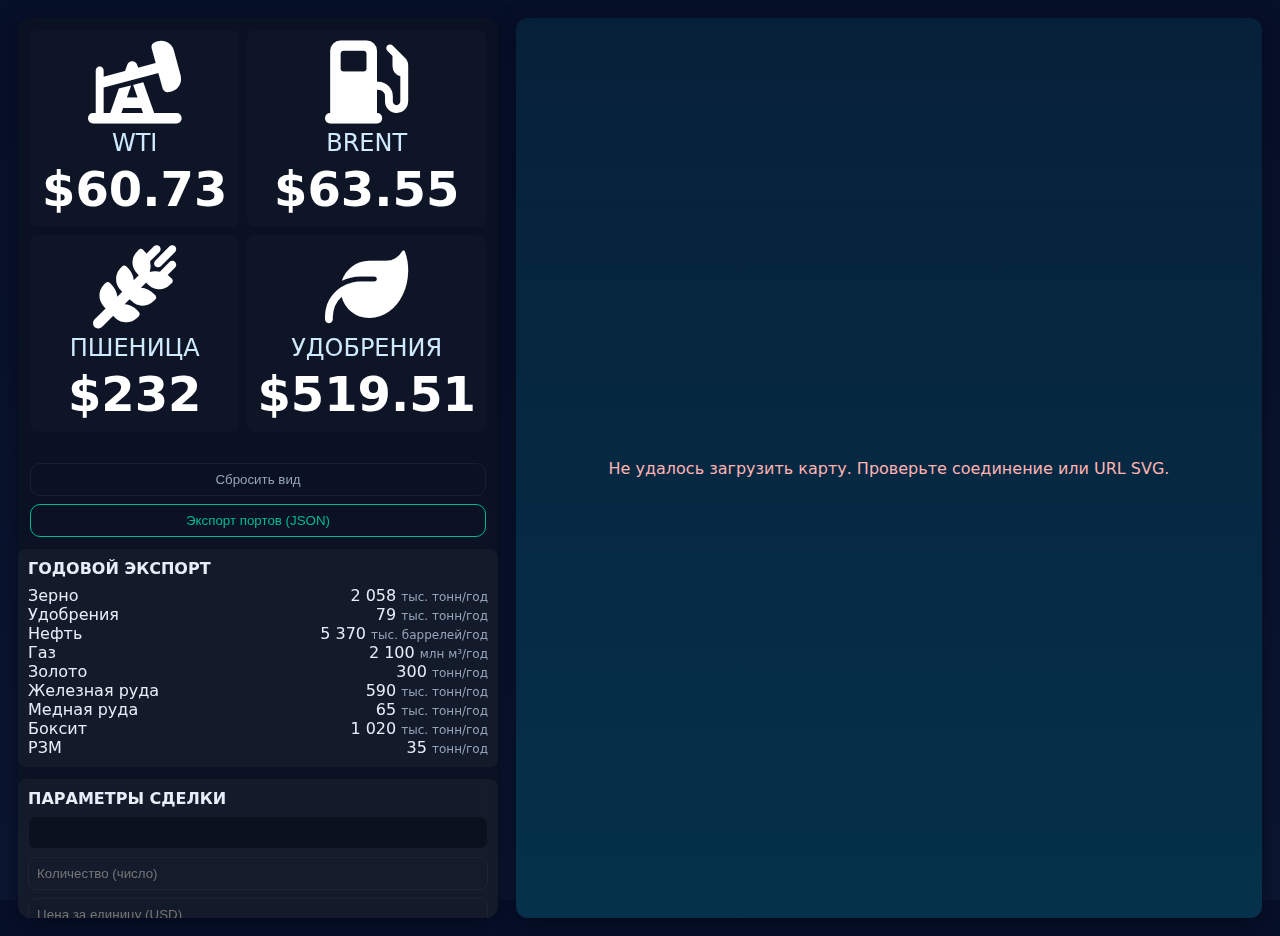
<file: ecowas/test.html>
<!doctype html>
<html lang="ru">
<head>
  <meta charset="utf-8" />
  <meta name="viewport" content="width=device-width,initial-scale=1" />
  <title>от 12 стран партнёров — карта коммерческого потенциала и маршрутов</title>
  <link rel="stylesheet" href="https://cdnjs.cloudflare.com/ajax/libs/font-awesome/6.5.1/css/all.min.css">
  <style>
    ::-webkit-scrollbar { width: 0; }
    :root{
      --bg:#0f1724; --card:#0b1220cc; --accent:#00b894; --muted:#94a3b8;
      --glass: rgba(255,255,255,0.04); --contract-bg: linear-gradient(180deg,#071827,#03222b);
    }
    html,body{height:100%;margin:0;font-family:Inter, system-ui, -apple-system, Helvetica, Arial; background:linear-gradient(180deg,#071029 0%, #0b1630 100%); color:#e6eef8}
    .app{display:grid;grid-template-columns:480px 1fr;gap:18px;height:100vh;padding:18px}
    .panel{background:var(--card);backdrop-filter:blur(6px);border-radius:12px;/*padding:16px;*/box-shadow:0 6px 20px rgba(2,6,23,0.6)}
    .sidebar{overflow:auto;position:relative}
    h1{font-size:18px;margin:0 0 8px}
    .controls{display:flex;gap:8px;flex-wrap:wrap;margin-bottom:12px}
    .btn{background:transparent;border:1px solid rgba(255,255,255,0.06);padding:8px 10px;border-radius:10px;color:var(--muted);cursor:pointer}
    .btn.primary{border-color:var(--accent);color:var(--accent)}
    label{display:block;font-size:12px;color:var(--muted);margin-top:8px}
    .map-wrap{position:relative;overflow:hidden;border-radius:12px}
    #mapContainer{width:100%;height:100%;background:linear-gradient(180deg,#07203a 0%,#05314a 100%);display:flex;align-items:center;justify-content:center}
    svg{max-width:100%;height:auto;display:block}
    .country{fill:#0f3044;stroke:#08354a;stroke-width:1;cursor:pointer;transition:fill .18s, transform .1s}
    .country.hover{fill:#0c5472}
    .country.selected{fill:var(--accent);opacity:0.95}
    path#Kamerun { fill: #a0e200 !important; }
    .country.ecowas-member{fill:#0f3044;stroke:#08354a}
    .route-point circle{r:5;fill:#00e0b0;stroke:#003b2e;stroke-width:1;cursor:pointer}
    .route-line{fill:none;stroke:#00e0b088;stroke-width:3;stroke-linecap:round;stroke-linejoin:round}
    .tooltip{position:fixed;pointer-events:none;padding:8px 10px;border-radius:8px;background:linear-gradient(180deg,rgba(2,6,23,0.9),rgba(2,6,23,0.75));border:1px solid rgba(255,255,255,0.04);font-size:13px;color:#dbeafe;box-shadow:0 6px 18px rgba(2,6,23,0.6)}
    .country-info{margin-top:12px;padding:10px;background:var(--glass);border-radius:8px}
    .metric{display:flex;justify-content:space-between;font-size:13px;margin-top:6px}
    .ports-list{margin-top:8px}
    .port{display:flex;justify-content:space-between;padding:6px 8px;border-radius:8px;background:rgba(255,255,255,0.02);margin-bottom:6px}
    table{width:100%;border-collapse:collapse}
    td,th{padding:4px 6px;border-bottom:1px dashed rgba(255,255,255,0.03);font-size:13px}
    .contract{background:var(--contract-bg);padding:12px;border-radius:12px;border:1px solid rgba(255,255,255,0.04);margin-top:12px}
    .contract h3{margin:0 0 8px}
    .input{width:100%;padding:8px;border-radius:8px;border:1px solid rgba(255,255,255,0.04);background:transparent;color:inherit}
    .footer{display:flex;gap:8px;align-items:center;margin-top:12px}
    .small{font-size:12px;color:var(--muted)}
    @media (max-width:900px){ .app{grid-template-columns:1fr;grid-template-rows:420px 1fr} }
    /* Масштаб */
    tspan#tspan2603 { fill:white;stroke:white !important; }
    path#path2595 { fill:white; stroke: white !important; }
    path#path2597 { fill: white !important;stroke: white !important;}
    tspan#tspan6401 { fill: white;stroke: white !important; }
    path#path2599 {fill: white !important; stroke: white !important;}
    tspan#tspan2611 { fill: white; stroke: white !important; }
    tspan#tspan2607 { fill: white !important;stroke: white !important;}
  </style>
    <style>
    ::-webkit-scrollbar { width: 0; }
    :root{
      --bg:#0f1724; --card:#0b1220cc; --accent:#00b894; --muted:#94a3b8;
      --glass: rgba(255,255,255,0.04); --contract-bg: linear-gradient(180deg,#071827,#03222b);
    }
    html,body{height:100%;margin:0;font-family:Inter, system-ui, -apple-system, Helvetica, Arial; background:linear-gradient(180deg,#071029 0%, #0b1630 100%); color:#e6eef8}
    .app{display:grid;grid-template-columns:480px 1fr;gap:18px;height:100vh;padding:18px}
    .panel{background:var(--card);backdrop-filter:blur(6px);border-radius:12px;/*padding:16px;*/box-shadow:0 6px 20px rgba(2,6,23,0.6)}
    .sidebar{overflow:auto;position:relative}
    .controls{display: flex;gap: 8px;flex-wrap: wrap;margin-bottom: 12px;justify-content: space-around;}
    .btn{background:transparent;border:1px solid rgba(255,255,255,0.06);width:95%;padding:8px 10px;border-radius:10px;color:var(--muted);cursor:pointer}
    .btn.primary{border-color:var(--accent);color:var(--accent)}
    label{display:block;font-size:12px;color:var(--muted);margin-top:8px}
    .map-wrap{position:relative;overflow:hidden;border-radius:12px}
    #mapContainer{width:100%;height:100%;background:linear-gradient(180deg,#07203a 0%,#05314a 100%);display:flex;align-items:center;justify-content:center}
    svg{max-width:100%;height:auto;display:block}
    .country{fill:#0f3044;stroke:#08354a;stroke-width:1;cursor:pointer;transition:fill .18s, transform .1s}
    .country.hover{fill:#0c5472}
    .country.selected{fill:var(--accent);opacity:0.95}
    path#Kamerun { fill: #a0e200 !important; }
    .country.ecowas-member{fill:#0f3044;stroke:#08354a}
    .route-point circle{r:5;fill:#00e0b0;stroke:#003b2e;stroke-width:1;cursor:pointer}
    .route-line{fill:none;stroke:#00e0b088;stroke-width:3;stroke-linecap:round;stroke-linejoin:round}
    .tooltip{position:fixed;pointer-events:none;padding:8px 10px;border-radius:8px;background:linear-gradient(180deg,rgba(2,6,23,0.9),rgba(2,6,23,0.75));border:1px solid rgba(255,255,255,0.04);font-size:13px;color:#dbeafe;box-shadow:0 6px 18px rgba(2,6,23,0.6)}
    .country-info{margin-top:12px;padding:10px;background:var(--glass);border-radius:8px}
    .metric{display:flex;justify-content:space-between;font-size:13px;margin-top:6px}
    .ports-list{margin-top:8px}
    .port{display:flex;justify-content:space-between;padding:6px 8px;border-radius:8px;background:rgba(255,255,255,0.02);margin-bottom:6px}
    table{width:100%;border-collapse:collapse}
    td,th{padding:4px 6px;border-bottom:1px dashed rgba(255,255,255,0.03);font-size:13px}
    .contract{background:var(--contract-bg);padding:12px;border-radius:12px;border:1px solid rgba(255,255,255,0.04);margin-top:12px}
    .contract h3{margin:0 0 8px}
    .input{width:100%;padding:8px;border-radius:8px;border:1px solid rgba(255,255,255,0.04);background:transparent;color:inherit}
    select.input{background:rgba(11,18,32,0.95);color:inherit;-webkit-appearance:none;-moz-appearance:none;appearance:none}
    select.input option{background:#071827;color:#e6eef8}
    select.input:focus{outline:1px solid rgba(0,184,148,0.18)}
    .footer{display:flex;gap:8px;align-items:center;margin-top:12px}
    .small{font-size:12px;color:var(--muted)}
    @media (max-width:900px){ .app{grid-template-columns:1fr;grid-template-rows:420px 1fr} }

    /* Масштаб */
    tspan#tspan2603 { fill:white;stroke:white !important; }
    path#path2595 { fill:white; stroke: white !important; }
    path#path2597 { fill: white !important;stroke: white !important;}
    tspan#tspan6401 { fill: white;stroke: white !important; }
    path#path2599 {fill: white !important; stroke: white !important;}
    tspan#tspan2611 { fill: white; stroke: white !important; }
    tspan#tspan2607 { fill: white !important;stroke: white !important;}

    #dealQuantity {width: 96%;}
    #dealPrice {width: 96%;}
    #dealDate {width: 96%;}

    /* Виджет цен — стиль в тон меню */
    .widget{/*background:linear-gradient(180deg, rgba(7,18,37,0.72), rgba(6,20,36,0.6));*/border-radius:12px;padding:12px;/*box-shadow:0 6px 18px rgba(2,6,23,0.6);border:1px solid rgba(0,184,148,0.08);*/width:95%}
    .widget-title{color:var(--accent);text-align:center;margin-bottom:10px;font-size:1rem;font-weight:600}
    .prices-grid{display:grid;grid-template-columns:1fr 1fr;gap:8px}
    .price-item{background:rgba(255,255,255,0.02);border-radius:8px;padding:10px;display:flex;flex-direction:column;align-items:center}
    .price-item .icon{font-size:5.2rem;margin-bottom:6px;color:var(--accent);color: white;}
    .commodity-name{color:#cfe9ff;font-size:1.5rem;margin-bottom:4px}
    .price{color:#fff;font-size:3rem;font-weight:900}
    .widget .footer{font-size:12px;color:var(--muted);margin-top:8px;text-align:center}
  </style>
</head>
<body>
    <div class="app">
    <aside class="panel sidebar">
      <div class="widget" id="pricesWidget">
        <div style="display:none;" class="widget-title">Актуальные цены на сырьё</div>
        <div class="prices-grid">
            <div class="price-item">
                <i class="fas fa-oil-well icon"></i>
                <div class="commodity-name">WTI</div>
                <div class="price" id="price-WTI">$60.73</div>
            </div>
            <div class="price-item">
                <i class="fas fa-gas-pump icon"></i>
                <div class="commodity-name">BRENT</div>
                <div class="price" id="price-BRENT">$63.55</div>
            </div>
            <div class="price-item">
                <i class="fas fa-wheat-alt icon"></i>
                <div class="commodity-name">ПШЕНИЦА</div>
                <div class="price" id="price-WHEAT">$232</div>
            </div>
            <div class="price-item">
                <i class="fas fa-leaf icon"></i>
                <div class="commodity-name">УДОБРЕНИЯ</div>
                <div class="price" id="price-FERT">$519.51</div>
            </div>
        </div>
       <!-- <div class="footer" id="pricesUpdated">Обновлено: —</div> -->
      </div>
      <br>
      <div class="controls">
        <button id="resetBtn" class="btn">Сбросить вид</button>
        <button id="exportBtn" class="btn primary">Экспорт портов (JSON)</button>
      </div>

      <section id="totalsBlock" class="country-info">
        <strong style="text-transform: uppercase;">Годовой экспорт</strong>
        <div style="margin-top:8px" id="globalTotals"><div style="display:flex;justify-content:space-between"><div>Зерно</div><div>2&nbsp;058 <span class="small">тыс. тонн/год</span></div></div><div style="display:flex;justify-content:space-between"><div>Удобрения</div><div>79 <span class="small">тыс. тонн/год</span></div></div><div style="display:flex;justify-content:space-between"><div>Нефть</div><div>5&nbsp;370 <span class="small">тыс. баррелей/год</span></div></div><div style="display:flex;justify-content:space-between"><div>Газ</div><div>2&nbsp;100 <span class="small">млн м³/год</span></div></div><div style="display:flex;justify-content:space-between"><div>Золото</div><div>300 <span class="small">тонн/год</span></div></div><div style="display:flex;justify-content:space-between"><div>Железная руда</div><div>590 <span class="small">тыс. тонн/год</span></div></div><div style="display:flex;justify-content:space-between"><div>Медная руда</div><div>65 <span class="small">тыс. тонн/год</span></div></div><div style="display:flex;justify-content:space-between"><div>Боксит</div><div>1&nbsp;020 <span class="small">тыс. тонн/год</span></div></div><div style="display:flex;justify-content:space-between"><div>РЗМ</div><div>35 <span class="small">тонн/год</span></div></div></div>
      </section>

      <section class="country-info">
        <strong style="text-transform: uppercase;">Параметры сделки</strong>
        <div style="margin-top:8px" class="row"><select id="dealCommodity" class="input"></select></div>
        <div style="margin-top:8px" class="row"><input id="dealQuantity" class="input" type="number" min="0" step="1" placeholder="Количество (число)"/></div>
        <div style="margin-top:8px" class="row"><input id="dealPrice" class="input" type="number" min="0" step="0.01" placeholder="Цена за единицу (USD)"/></div>
        <div style="margin-top:8px" class="row"><select id="dealFrom" class="input"></select></div>
        <div style="margin-top:8px" class="row"><select id="dealTo" class="input"></select></div>
        <div style="margin-top:8px" class="row"><input id="dealDate" class="input" type="date"/></div>



        <div class="contract" id="contractCard">
          <h3 style="text-transform: uppercase;">Текущий смарт-контракт</h3>
          <div id="contractParams">Задайте параметры сделки слева — контракт обновится.</div>
          <div style="margin-top:8px;display:flex;gap:8px"><button id="signContract" class="btn primary">Подписать контракт</button><button id="simulateCost" class="btn">Рассчитать фрахт</button></div>
        </div>
      </section>

      <section id="routeControls" class="country-info" style="margin-top:12px;overflow: scroll;height: 202px;">
        <strong style="text-transform: uppercase;">Морские маршруты</strong>
        <div style="margin-top:8px" class="small">Режим прокладки: <label style="margin-left:6px"><input id="routeMode" type="checkbox"> Включён</label></div>
        <div style="margin-top:8px;display:flex;gap:8px;align-items:center">
          <button id="clearRoute" class="btn">Очистить маршрут</button>
          <button id="exportRoute" class="btn primary">Экспорт GeoJSON</button>
        </div>
        <div id="routeSummary" style="margin-top:8px" class="small">Маршрут: нет данных</div>
        <div id="waypointsList" style="margin-top:8px" class="small">Точки маршрута: —</div>
        <div class="small" style="margin-top:6px">Левый клик — добавить точку; правый клик — удалить ближайшую точку маршрута (в режиме прокладки).</div>
      </section>

      <div class="country-info" id="countryInfo">
        <div class="small">Выберите страну на карте, чтобы увидеть данные</div>
      </div>

      <div class="footer small">Лицензия исходной карты: CC BY-SA (Wikimedia Commons).</div>
    </aside>

    <main class="panel map-wrap">
      <div id="mapContainer">
        <div style="color:var(--muted);text-align:center;padding:18px">Загрузка карты…</div>
      </div>
    </main>
  </div>

  <div id="tooltip" class="tooltip" style="display:none"></div>

  <script>
  // --- Config & data ---
  const SVG_URL = 'https://upload.wikimedia.org/wikipedia/commons/f/fb/Ecowas_map.svg';
  const commodities = ['Grain','Fertilizers','Oil','Gas','Gold','IronOre','CopperOre','Bauxite','REE'];
  const commodityLabels = {Grain:'Зерно',Fertilizers:'Удобрения',Oil:'Нефть',Gas:'Газ',Gold:'Золото',IronOre:'Железная руда',CopperOre:'Медная руда',Bauxite:'Боксит',REE:'РЗМ'};
  const commodityUnits = {Grain:'тыс. тонн/год',Fertilizers:'тыс. тонн/год',Oil:'тыс. баррелей/год',Gas:'млн м³/год',Gold:'тонн/год',IronOre:'тыс. тонн/год',CopperOre:'тыс. тонн/год',Bauxite:'тыс. тонн/год',REE:'тонн/год'};

  // Русские названия для UI
  const countryNameMap = {
    'Benin':'Бенин','Burkina Faso':'Буркина-Фасо','Cabo Verde':'Кабо-Верде',"Côte d'Ivoire":"Кот-д'Ивуар",'Gambia':'Гамбия','Ghana':'Гана','Guinea':'Гвинея','Guinea-Bissau':'Гвинея-Бисау','Liberia':'Либерия','Mali':'Мали','Niger':'Нигер','Nigeria':'Нигерия','Senegal':'Сенегал','Sierra Leone':'Сьерра-Леоне','Togo':'Того','Cameroon':'Камерун','Cameroun':'Камерун','Russia':'Россия'
  };

  // Данные стран (примерные числа)
  const countryData = {
    'Benin': {score:56, gdpBUSD:12.4, top_ports:['Cotonou'], exports:{Grain:120, Fertilizers:5, Oil:0, Gas:0, Gold:2, IronOre:0, CopperOre:0, Bauxite:0, REE:0}, imports:{Grain:300, Fertilizers:80, Oil:600, Gas:120, Gold:0, IronOre:5, CopperOre:2, Bauxite:0, REE:0}},
    'Burkina Faso': {score:34, gdpBUSD:16.2, top_ports:[], exports:{Grain:80, Fertilizers:2, Oil:0, Gas:0, Gold:60, IronOre:0, CopperOre:0, Bauxite:0, REE:0}, imports:{Grain:150, Fertilizers:30, Oil:40, Gas:0, Gold:0, IronOre:0, CopperOre:0, Bauxite:0, REE:0}},
    'Cabo Verde': {score:45, gdpBUSD:1.8, top_ports:['Praia'], exports:{Grain:5, Fertilizers:0, Oil:0, Gas:0, Gold:0, IronOre:0, CopperOre:0, Bauxite:0, REE:0}, imports:{Grain:40, Fertilizers:2, Oil:120, Gas:20, Gold:0, IronOre:0, CopperOre:0, Bauxite:0, REE:0}},
    "Côte d'Ivoire": {score:78, gdpBUSD:60.6, top_ports:['Abidjan'], exports:{Grain:500, Fertilizers:20, Oil:40, Gas:10, Gold:8, IronOre:30, CopperOre:5, Bauxite:0, REE:0}, imports:{Grain:200, Fertilizers:60, Oil:300, Gas:40, Gold:0, IronOre:10, CopperOre:5, Bauxite:0, REE:0}},
    'Gambia': {score:40, gdpBUSD:2.0, top_ports:['Banjul'], exports:{Grain:10, Fertilizers:0, Oil:0, Gas:0, Gold:0, IronOre:0, CopperOre:0, Bauxite:0, REE:0}, imports:{Grain:30, Fertilizers:5, Oil:40, Gas:0, Gold:0, IronOre:0, CopperOre:0, Bauxite:0, REE:0}},
    'Ghana': {score:82, gdpBUSD:74.8, top_ports:['Tema','Takoradi'], exports:{Grain:250, Fertilizers:5, Oil:120, Gas:60, Gold:100, IronOre:0, CopperOre:30, Bauxite:200, REE:5}, imports:{Grain:120, Fertilizers:200, Oil:400, Gas:100, Gold:0, IronOre:10, CopperOre:5, Bauxite:0, REE:0}, exportsUSD:{ Gold:15600000000 }},
    'Guinea': {score:50, gdpBUSD:16.0, top_ports:['Conakry'], exports:{Grain:30, Fertilizers:0, Oil:0, Gas:0, Gold:10, IronOre:500, CopperOre:0, Bauxite:800, REE:20}, imports:{Grain:50, Fertilizers:10, Oil:40, Gas:0, Gold:0, IronOre:0, CopperOre:0, Bauxite:0, REE:0}, exportsUSD:{ Gold:9650000000, Bauxite:7620000000 }},
    'Guinea-Bissau': {score:28, gdpBUSD:1.6, top_ports:['Bissau'], exports:{Grain:5, Fertilizers:0, Oil:0, Gas:0, Gold:0, IronOre:0, CopperOre:0, Bauxite:0, REE:0}, imports:{Grain:20, Fertilizers:2, Oil:30, Gas:0, Gold:0, IronOre:0, CopperOre:0, Bauxite:0, REE:0}},
    'Liberia': {score:37, gdpBUSD:3.5, top_ports:['Monrovia'], exports:{Grain:8, Fertilizers:0, Oil:0, Gas:0, Gold:2, IronOre:40, CopperOre:0, Bauxite:0, REE:0}, imports:{Grain:40, Fertilizers:5, Oil:50, Gas:0, Gold:0, IronOre:0, CopperOre:0, Bauxite:0, REE:0}},
    'Mali': {score:22, gdpBUSD:17.4, top_ports:[], exports:{Grain:40, Fertilizers:0, Oil:0, Gas:0, Gold:70, IronOre:0, CopperOre:0, Bauxite:0, REE:0}, imports:{Grain:60, Fertilizers:10, Oil:10, Gas:0, Gold:0, IronOre:0, CopperOre:0, Bauxite:0, REE:0}},
    'Niger': {score:20, gdpBUSD:16.2, top_ports:[], exports:{Grain:20, Fertilizers:0, Oil:0, Gas:0, Gold:15, IronOre:0, CopperOre:0, Bauxite:0, REE:0}, imports:{Grain:50, Fertilizers:5, Oil:20, Gas:0, Gold:0, IronOre:0, CopperOre:0, Bauxite:0, REE:0}},
    'Nigeria': {score:95, gdpBUSD:514.0, top_ports:['Lagos','Port Harcourt','Onne'], exports:{Grain:800, Fertilizers:30, Oil:5000, Gas:2000, Gold:20, IronOre:0, CopperOre:30, Bauxite:0, REE:10}, imports:{Grain:400, Fertilizers:400, Oil:1000, Gas:300, Gold:0, IronOre:100, CopperOre:50, Bauxite:0, REE:0}, exportsUSD:{ Oil:43500000000, Gas:8380000000, Gold:1540000000, Fertilizers:1050000000 }},
    'Senegal': {score:66, gdpBUSD:26.5, top_ports:['Dakar','Ziguinchor'], exports:{Grain:90, Fertilizers:5, Oil:10, Gas:0, Gold:5, IronOre:0, CopperOre:0, Bauxite:0, REE:0}, imports:{Grain:150, Fertilizers:30, Oil:200, Gas:20, Gold:0, IronOre:5, CopperOre:0, Bauxite:0, REE:0}},
    'Sierra Leone': {score:31, gdpBUSD:4.2, top_ports:['Freetown'], exports:{Grain:10, Fertilizers:0, Oil:0, Gas:0, Gold:6, IronOre:20, CopperOre:0, Bauxite:0, REE:0}, imports:{Grain:60, Fertilizers:5, Oil:80, Gas:0, Gold:0, IronOre:0, CopperOre:0, Bauxite:0, REE:0}},
    'Togo': {score:48, gdpBUSD:7.5, top_ports:['Lomé'], exports:{Grain:30, Fertilizers:2, Oil:0, Gas:0, Gold:1, IronOre:0, CopperOre:0, Bauxite:0, REE:0}, imports:{Grain:80, Fertilizers:20, Oil:150, Gas:10, Gold:0, IronOre:0, CopperOre:0, Bauxite:0, REE:0}},
    'Cameroon': {score:57, gdpBUSD:39.1, top_ports:['Douala','Kribi'], exports:{Grain:60, Fertilizers:10, Oil:200, Gas:30, Gold:1, IronOre:0, CopperOre:0, Bauxite:20, REE:0}, imports:{Grain:120, Fertilizers:40, Oil:300, Gas:80, Gold:0, IronOre:10, CopperOre:5, Bauxite:0, REE:0}, exportsUSD:{ Grain:200000000, Fertilizers:50000000, Oil:2430000000, Gas:1120000000, Gold:951000000, Bauxite:300000000 }},
    'Russia': {score:85, gdpBUSD:1700, top_ports:['Novorossiysk'], exports:{Grain:0, Fertilizers:0, Oil:30000, Gas:20000, Gold:50, IronOre:0, CopperOre:0, Bauxite:0, REE:0}, imports:{Grain:0, Fertilizers:0, Oil:0, Gas:0, Gold:0, IronOre:0, CopperOre:0, Bauxite:0, REE:0}, exportsUSD:{Oil:200000000000, Gas:80000000000, Gold:5000000000}}
  };

  const portsDetails = {
    'Abidjan':{country:"Côte d'Ivoire", capacityTEU:220000, maxDraft:'14 m', notes:'Главный порт побережья'},
    'Lagos':{country:'Nigeria', capacityTEU:170000, maxDraft:'13 m', notes:'Крупнейший транзитный узел'},
    'Tema':{country:'Ghana', capacityTEU:140000, maxDraft:'12 m', notes:'Контейнерный хаб'},
    'Takoradi':{country:'Ghana', capacityTEU:30000, maxDraft:'10 m', notes:'Генеральные грузы'},
    'Dakar':{country:'Senegal', capacityTEU:160000, maxDraft:'14 m', notes:'Транзитный хаб региона'},
    'Lomé':{country:'Togo', capacityTEU:120000, maxDraft:'11 m', notes:'Свободная экономическая зона'},
    'Cotonou':{country:'Benin', capacityTEU:90000, maxDraft:'10 m', notes:'Региональный хаб'},
    'Conakry':{country:'Guinea', capacityTEU:40000, maxDraft:'11 m', notes:'Обработка минерального сырья'},
    'Monrovia':{country:'Liberia', capacityTEU:25000, maxDraft:'10 m', notes:''},
    'Freetown':{country:'Sierra Leone', capacityTEU:20000, maxDraft:'9 m', notes:''},
    'Banjul':{country:'Gambia', capacityTEU:8000, maxDraft:'7 m', notes:''},
    'Bissau':{country:'Guinea-Bissau', capacityTEU:5000, maxDraft:'6 m', notes:''},
    'Praia':{country:'Cabo Verde', capacityTEU:3000, maxDraft:'7 m', notes:''},
    'Port Harcourt':{country:'Nigeria', capacityTEU:60000, maxDraft:'12 m', notes:''},
    'Onne':{country:'Nigeria', capacityTEU:40000, maxDraft:'11 m', notes:''},
    'Douala':{country:'Cameroon', capacityTEU:90000, maxDraft:'12 m', notes:'Главный порт Камеруна'},
    'Kribi':{country:'Cameroon', capacityTEU:60000, maxDraft:'14 m', notes:'Глубоководный порт'},
    'Novorossiysk':{country:'Russia', capacityTEU:100000, maxDraft:'15 m', notes:'Главный глубоководный порт Новороссийска'}
  };

  const portCoords = {
    'Abidjan':[5.345317, -4.024429], 'Lagos':[6.524379, 3.379206], 'Tema':[5.6681, -0.0194], 'Takoradi':[4.8833, -1.7647],
    'Dakar':[14.6937, -17.4441], 'Lomé':[6.1725, 1.2314], 'Cotonou':[6.3703, 2.3912], 'Conakry':[9.6412, -13.5784],
    'Monrovia':[6.3156, -10.8074], 'Freetown':[8.4657, -13.2317], 'Banjul':[13.4549, -16.5790], 'Bissau':[11.8636, -15.5977],
    'Praia':[14.9310, -23.5125], 'Port Harcourt':[4.8156, 7.0498], 'Onne':[4.7636, 7.0320],
    'Douala':[4.0511, 9.7679], 'Kribi':[2.9459, 9.9116], 'Novorossiysk':[44.7236, 37.7689]
  };

  // Route storage and geo bounds for simple equirectangular mapping
  let currentRoute = [];
  const geoBounds = { minLon:-25, maxLon:15, minLat:4, maxLat:17 };

  // Helpers
  function $(s,root=document){return root.querySelector(s)}
  function $all(s,root=document){return Array.from(root.querySelectorAll(s))}
  function projectLonLatToSVG(lon, lat, svg){ const vb = svg.viewBox.baseVal; const x = vb.x + ((lon - geoBounds.minLon) / (geoBounds.maxLon - geoBounds.minLon)) * vb.width; const y = vb.y + ((geoBounds.maxLat - lat) / (geoBounds.maxLat - geoBounds.minLat)) * vb.height; return {x,y}; }
  function projectSVGToLonLat(x,y,svg){ const vb = svg.viewBox.baseVal; const lon = geoBounds.minLon + ((x - vb.x) / vb.width) * (geoBounds.maxLon - geoBounds.minLon); const lat = geoBounds.maxLat - ((y - vb.y) / vb.height) * (geoBounds.maxLat - geoBounds.minLat); return {lon,lat}; }
  function haversine(lat1,lon1,lat2,lon2){ const R=6371; const toRad=Math.PI/180; const dLat=(lat2-lat1)*toRad; const dLon=(lon2-lon1)*toRad; const a=Math.sin(dLat/2)**2 + Math.cos(lat1*toRad)*Math.cos(lat2*toRad)*Math.sin(dLon/2)**2; const c=2*Math.atan2(Math.sqrt(a),Math.sqrt(1-a)); return R*c; }

  // Safe SVG loader
  async function loadMap(){
    const container = $('#mapContainer');
    try{
      const res = await fetch(SVG_URL);
      let text = await res.text();
      // remove any <script> blocks inside SVG to avoid document.write etc.
      text = text.replace(/<script[\s\S]*?<\/script>/gi, '');
      const doc = new DOMParser().parseFromString(text,'image/svg+xml');
      const svg = doc.documentElement;
      if(!svg || svg.nodeName.toLowerCase()!=='svg') throw new Error('Нет SVG в ответе');
      svg.setAttribute('id','ecowasSVG'); svg.style.width='100%'; svg.style.height='auto';
      container.innerHTML=''; container.appendChild(svg);

      if(!svg.getAttribute('viewBox')){ const bbox = svg.getBBox(); svg.setAttribute('viewBox', `${bbox.x} ${bbox.y} ${bbox.width} ${bbox.height}`); }

      const ecowasNames = ['benin','burkina','cabo verde','cote d ivoire','côte d ivoire','gambia','ghana','guinea','guinea-bissau','liberia','mali','niger','nigeria','senegal','sierra leone','togo'];
      const countryEls = Array.from(svg.querySelectorAll('path, g, polygon, rect')).filter(el=>{ const title = el.querySelector && el.querySelector('title'); return title || el.getAttribute('id'); });

      countryEls.forEach(el=>{
        el.classList.add('country');
        const titleEl = el.querySelector && el.querySelector('title');
        const name = (titleEl && titleEl.textContent) || el.getAttribute('id') || '';
        const nameNorm = name.trim().toLowerCase();
        el.dataset.name = name.trim();
        if(ecowasNames.some(n=> nameNorm.includes(n)) || nameNorm.includes('cameroon') || nameNorm.includes('cameroun')){
          el.classList.add('ecowas-member');
        }
        el.addEventListener('mouseenter', e=>{ el.classList.add('hover'); showTooltip(e, name, countryData[name]); });
        el.addEventListener('mouseleave', ()=>{ el.classList.remove('hover'); hideTooltip(); });
        el.addEventListener('click', (ev)=>{ ev.stopPropagation(); selectCountry(el.dataset.name || name, el); });
      });

      // routing clicks (left add, right remove nearest)
      svg.addEventListener('click', function(ev){
        if(ev.target.closest('.country')) return;
        if(ev.button===0){
          const pt=svg.createSVGPoint(); pt.x=ev.clientX; pt.y=ev.clientY;
          const ctm=svg.getScreenCTM().inverse(); const local=pt.matrixTransform(ctm);
          if($('#routeMode') && $('#routeMode').checked){ addRoutePoint(local.x, local.y, svg); }
        }
      });
      svg.addEventListener('contextmenu', function(ev){
        ev.preventDefault();
        if(!$('#routeMode') || !$('#routeMode').checked) return;
        const pt=svg.createSVGPoint(); pt.x=ev.clientX; pt.y=ev.clientY;
        const ctm=svg.getScreenCTM().inverse(); const local=pt.matrixTransform(ctm);
        const idx=findNearestRoutePointIndex(local.x, local.y, 20);
        if(idx>=0){ currentRoute.splice(idx,1); redrawRoute(svg); renderWaypointsList(); updateRouteSummary(); }
      });

      enablePanZoom(svg);
      populateDealControls(); renderGlobalTotals();
    }catch(err){
      console.error('Ошибка загрузки карты:', err);
      $('#mapContainer').innerHTML = '<div style="color:#ffb4b4;padding:20px">Не удалось загрузить карту. Проверьте соединение или URL SVG.</div>';
    }
  }

  const tooltip = $('#tooltip');
  function showTooltip(evt,name,data){ if(!tooltip) return; tooltip.style.display='block'; tooltip.innerHTML=`<strong>${name}</strong>${data?`<div class="small">Индекс: ${data.score}</div>`:''}`; positionTooltip(evt.clientX, evt.clientY); }
  function positionTooltip(x,y){ if(!tooltip) return; const w=tooltip.offsetWidth, h=tooltip.offsetHeight; let left=x+12, top=y+12; if(left+w>window.innerWidth) left = x - w - 16; if(top+h>window.innerHeight) top = y - h - 16; tooltip.style.left=left+'px'; tooltip.style.top=top+'px'; }
  function hideTooltip(){ if(!tooltip) return; tooltip.style.display='none'; }

  function selectCountry(name, el){
    $all('.country.selected').forEach(x=>x.classList.remove('selected'));
    if(el) el.classList.add('selected');
    const engName = name;
    const displayName = countryNameMap[engName] || engName;
    const info = countryData[engName] || {score:'—', gdpBUSD:'—', top_ports:[], exports:{}, imports:{}};
    const exportsTable = buildCommodityTable(info.exports||{}, 'Экспорт (год)', info.exportsUSD||{});
    const importsTable = buildCommodityTable(info.imports||{}, 'Импорт (год)', info.importsUSD||{});
    
    let nearestHTML='';
    if(!(info.top_ports && info.top_ports.length)){
      const nearest = el ? findNearestPortToCountry(el) : null;
      if(nearest){ nearestHTML = `<div class="small">Ближайший порт: <strong>${nearest.name}</strong> — расстояние ${nearest.distance_km.toFixed(1)} км</div>`; }
    }

    let portsHTML = '';
    if(info.top_ports && info.top_ports.length){
      portsHTML = '<div>' + info.top_ports.map(p=>{
        const meta = portsDetails[p];
        if(meta){ return `<div class="port"><div><strong>${p}</strong><div class="small">${countryNameMap[meta.country]||meta.country}</div></div><div class="small">${meta.capacityTEU.toLocaleString()} TEU<br>${meta.maxDraft}</div></div>`; }
        return `<div class="port"><div><strong>${p}</strong></div><div class="small">—</div></div>`;
      }).join('') + '</div>';
    } else {
      portsHTML = '<div class="small">Нет морских портов</div>';
    }

    const infoHtml = `<strong>${displayName}</strong><div class="metric"><span>Коммерческий индекс</span><span>${info.score}</span></div><div class="metric"><span>GDP (B USD)</span><span>${info.gdpBUSD||'—'}</span></div><div class="ports-list"><strong>Порты:</strong>${portsHTML}</div>${nearestHTML}<div style="margin-top:8px">${exportsTable}${importsTable}</div>`;
    const countryInfoEl = $('#countryInfo'); if(countryInfoEl) countryInfoEl.innerHTML = infoHtml;
  }

  function buildCommodityTable(obj,title, usdObj={}){
    let rows = commodities.map(k=>{
      const v=(obj&&obj[k])?obj[k]:0; const u=commodityUnits[k]||'';
      const usdVal = (usdObj && usdObj[k])? usdObj[k] : null;
      const usdHtml = usdVal ? `<div class="small">≈ $${Number(usdVal).toLocaleString()}</div>` : '';
      return `<tr><td>${commodityLabels[k]}</td><td style="text-align:right">${v.toLocaleString()} <span class="small">${u}</span>${usdHtml}</td></tr>`;
    }).join('');
    return `<div style="margin-top:8px"><strong>${title}</strong><table><tbody>${rows}</tbody></table></div>`;
  }

  function findNearestPortToCountry(countryEl){
    try{
      const svg = $('#ecowasSVG'); if(!svg) return null;
      const bb = countryEl.getBBox(); const cx = bb.x + bb.width/2; const cy = bb.y + bb.height/2;
      const {lon:clon, lat:clat} = projectSVGToLonLat(cx,cy,svg);
      let best=null;
      for(const [name,coords] of Object.entries(portCoords)){
        const d = haversine(clat,clon, coords[0], coords[1]);
        if(!best || d<best.distance_km) best={name, distance_km:d};
      }
      return best;
    }catch(e){ return null; }
  }

  // Routing
  function addRoutePoint(x,y,svg){ currentRoute.push({x,y}); redrawRoute(svg); renderWaypointsList(); updateRouteSummary(); }
  function redrawRoute(svg){
    if(!svg) return;
    const ns='http://www.w3.org/2000/svg';
    let routeGroup = svg.querySelector('#routeGroup');
    if(!routeGroup){ routeGroup=document.createElementNS(ns,'g'); routeGroup.setAttribute('id','routeGroup'); svg.appendChild(routeGroup); }
    routeGroup.innerHTML='';
    if(currentRoute.length===0) return;
    const poly=document.createElementNS(ns,'polyline');
    poly.setAttribute('class','route-line');
    poly.setAttribute('points', currentRoute.map(p=>`${p.x},${p.y}`).join(' '));
    routeGroup.appendChild(poly);
    currentRoute.forEach((p,i)=>{
      const g=document.createElementNS(ns,'g');
      g.setAttribute('class','route-point'); g.setAttribute('data-idx',i); g.setAttribute('transform',`translate(${p.x},${p.y})`);
      const c=document.createElementNS(ns,'circle'); c.setAttribute('r',5); g.appendChild(c);
      g.addEventListener('click', (ev)=>{ ev.stopPropagation(); if(confirm('Удалить эту точку маршрута?')){ currentRoute.splice(i,1); redrawRoute(svg); renderWaypointsList(); updateRouteSummary(); } });
      g.addEventListener('contextmenu',(ev)=>{ ev.preventDefault(); ev.stopPropagation(); currentRoute.splice(i,1); redrawRoute(svg); renderWaypointsList(); updateRouteSummary(); });
      routeGroup.appendChild(g);
    });
  }
  function findNearestRoutePointIndex(x,y,threshold){
    if(currentRoute.length===0) return -1;
    let best=-1, bestDist=Infinity;
    for(let i=0;i<currentRoute.length;i++){
      const dx=currentRoute[i].x-x; const dy=currentRoute[i].y-y; const d=Math.sqrt(dx*dx+dy*dy);
      if(d<bestDist){ bestDist=d; best=i; }
    }
    return bestDist<=threshold?best:-1;
  }

  function renderWaypointsList(){
    const container = $('#waypointsList'); if(!container) return;
    if(currentRoute.length===0){ container.innerHTML='Точки маршрута: —'; return; }
    const rows=currentRoute.map((p,i)=>`<div style="display:flex;justify-content:space-between;align-items:center;margin-bottom:4px"><div>#${i+1}: (${Math.round(p.x)}, ${Math.round(p.y)})</div><div><button data-idx="${i}" class="btn smallBtn">Удалить</button></div></div>`).join('');
    container.innerHTML=rows;
    container.querySelectorAll('button[data-idx]').forEach(btn=>{ btn.addEventListener('click', ()=>{ const idx=Number(btn.dataset.idx); currentRoute.splice(idx,1); const svg=$('#ecowasSVG'); redrawRoute(svg); renderWaypointsList(); updateRouteSummary(); }); });
  }
  function clearRoute(){ if(!confirm('Очистить маршрут?')) return; currentRoute=[]; const svg=$('#ecowasSVG'); if(svg) redrawRoute(svg); renderWaypointsList(); updateRouteSummary(); }

  function updateRouteSummary(){
    const svg=$('#ecowasSVG'); if(!svg){ const el = $('#routeSummary'); if(el) el.textContent='Маршрут: нет данных'; return; }
    if(currentRoute.length<2){ $('#routeSummary').textContent='Маршрут: слишком короткий (нужны 2+ точки)'; return; }
    let total_km=0;
    for(let i=0;i<currentRoute.length-1;i++){
      const a=projectSVGToLonLat(currentRoute[i].x,currentRoute[i].y,svg);
      const b=projectSVGToLonLat(currentRoute[i+1].x,currentRoute[i+1].y,svg);
      total_km += haversine(a.lat,a.lon,b.lat,b.lon);
    }
    const total_nm = total_km/1.852;
    const qty = Number($('#dealQuantity')?.value) || 1;
    const freightRate = Number($('#freightRate')?.value) || 0.3;
    const estimatedFreight = total_nm * qty * freightRate;
    const rs = $('#routeSummary');
    if(rs) rs.innerHTML = `Длина маршрута: ${total_km.toFixed(1)} км (${total_nm.toFixed(1)} нм).<br>Оценочный фрахт: $${estimatedFreight.toFixed(2)} при ставке $${freightRate.toFixed(2)} /нм/ед и объёме ${qty}.`;
    updateContractCardWithCost(estimatedFreight, total_km, total_nm);
  }

  function updateContractCardWithCost(cost_km, total_km, total_nm){
    const card=$('#contractParams'); if(!card) return;
    const commodity = $('#dealCommodity')?.value || '';
    const qty = Number($('#dealQuantity')?.value)||0;
    const price = Number($('#dealPrice')?.value)||0;
    const from = $('#dealFrom')?.value || '';
    const to = $('#dealTo')?.value || '';
    const date = $('#dealDate')?.value || '—';
    const totalGoodsValue = (qty * price).toFixed(2);
    const fromDisplay = countryNameMap[from] || from;
    const toDisplay = countryNameMap[to] || to;
    card.innerHTML = `<div>Товар: <strong>${commodityLabels[commodity]||commodity}</strong></div><div>Количество: <strong>${qty}</strong></div><div>Цена за ед.: <strong>$${price}</strong></div><div>От: <strong>${fromDisplay}</strong> → До: <strong>${toDisplay}</strong></div><div>Дата отгрузки: <strong>${date}</strong></div><div style="margin-top:6px">Стоимость товара: <strong>$${totalGoodsValue}</strong></div><div>Оценочный фрахт: <strong>$${cost_km.toFixed(2)}</strong></div><div>Длина маршрута: <strong>${total_km.toFixed(1)} км (${total_nm.toFixed(1)} нм)</strong></div>`;
  }

  function exportRouteGeoJSON(){
    if(currentRoute.length<2){ alert('Маршрут должен содержать минимум 2 точки.'); return; }
    const line={type:'Feature',properties:{name:'ECOWAS route',projection:'svg'},geometry:{type:'LineString',coordinates:currentRoute.map(p=>[p.x,p.y])}};
    const geo={type:'FeatureCollection',features:[line]};
    const blob=new Blob([JSON.stringify(geo,null,2)],{type:'application/json'});
    const url=URL.createObjectURL(blob);
    const a=document.createElement('a'); a.href=url; a.download='ecowas_route.geojson'; document.body.appendChild(a); a.click(); a.remove(); URL.revokeObjectURL(url);
  }

  function populateDealControls(){
    const sel=$('#dealCommodity'); if(sel){ commodities.forEach(k=>{ const opt=document.createElement('option'); opt.value=k; opt.textContent = commodityLabels[k]||k; sel.appendChild(opt); }); }
    const countries = Object.keys(countryData); const from=$('#dealFrom'), to=$('#dealTo');
    if(from && to){ countries.forEach(eng=>{ const rus = countryNameMap[eng] || eng; const o1=document.createElement('option'); o1.value=eng; o1.textContent=rus; from.appendChild(o1); const o2=document.createElement('option'); o2.value=eng; o2.textContent=rus; to.appendChild(o2); }); }
    const contractCard = $('#contractCard'); if(contractCard && !$('#freightRate')){ const cont = document.createElement('div'); cont.style.marginTop='8px'; cont.innerHTML = '<input id="freightRate" class="input" style="width: 96%;" type="number" min="0" step="0.01" placeholder="Ставка фрахта ($/нм/ед) — по умолчанию 0.30" />'; contractCard.insertBefore(cont, contractCard.children[1]); }
  }

  function renderGlobalTotals(){
    const totals={}; commodities.forEach(c=>totals[c]=0);
    Object.values(countryData).forEach(cd=>{ commodities.forEach(c=>{ totals[c] += (cd.exports && cd.exports[c])?cd.exports[c]:0; }); });
    const lines = commodities.map(c=>`<div style="display:flex;justify-content:space-between"><div>${commodityLabels[c]}</div><div>${totals[c].toLocaleString()} <span class="small">${commodityUnits[c]||''}</span></div></div>`).join('');
    const el = $('#globalTotals'); if(el) el.innerHTML = lines;
  }

  // Custom cursor: scale remote image into dataURL and apply (fallback safe)
  const mapCursorUrl = 'https://blockchainaccreditive.github.io/img/cursor_1.png';
  function createScaledCursorDataURL(srcUrl, size){
    return new Promise((resolve)=>{
      const img=new Image(); img.crossOrigin='anonymous';
      img.onload = ()=>{
        try{
          const canvas = document.createElement('canvas'); canvas.width = size; canvas.height = size;
          const ctx = canvas.getContext('2d'); ctx.clearRect(0,0,size,size);
          const ar = img.width/img.height; let w=size, h=size;
          if(ar>1){ h = size/ar; } else { w = size*ar; }
          const dx = (size - w)/2; const dy = (size - h)/2; ctx.drawImage(img, dx, dy, w, h);
          resolve(canvas.toDataURL('image/png'));
        }catch(e){ resolve(srcUrl); }
      };
      img.onerror = ()=>{ resolve(srcUrl); };
      img.src = srcUrl;
    });
  }

  async function enableCustomCursor(){
    try{
      const mc = $('#mapContainer'); if(!mc) return;
      const dataUrl = await createScaledCursorDataURL(mapCursorUrl,48);
      const cursorValue = (typeof dataUrl === 'string' && dataUrl.startsWith('data:')) ? `url(${dataUrl}) 24 24, auto` : `url(${mapCursorUrl}) 24 24, auto`;
      // Apply on container and svg (if present). Use event listeners to avoid forcing cursor before load.
      mc.addEventListener('mouseenter', ()=>{
        try{ mc.style.cursor = cursorValue; const svg = $('#ecowasSVG'); if(svg) svg.style.cursor = cursorValue; }catch(e){}
      });
      mc.addEventListener('mouseleave', ()=>{ try{ mc.style.cursor = 'default'; const svg = $('#ecowasSVG'); if(svg) svg.style.cursor = 'default'; }catch(e){} });
      // Also attempt to inject a style rule (some browsers prefer stylesheet cursor rules)
      try{
        const style = document.createElement('style');
        style.setAttribute('data-generated','cursor');
        style.textContent = `#mapContainer, #mapContainer svg, #ecowasSVG { cursor: ${cursorValue}; }`;
        document.head.appendChild(style);
      }catch(e){ /* ignore */ }
    }catch(e){ console.warn('Не удалось установить кастомный курсор', e); }
  }

  function exportJSON(){
    const portsObj = {};
    for(const [p,coords] of Object.entries(portCoords)){
      portsObj[p] = { coords: coords, details: portsDetails[p] || {} };
    }
    const countriesObj = {};
    for(const [c,cd] of Object.entries(countryData)){
      countriesObj[c] = { exports: cd.exports||{}, imports: cd.imports||{}, gdpBUSD: cd.gdpBUSD||null, score: cd.score||null, exportsUSD: cd.exportsUSD||{} };
    }
    const data={generatedAt:new Date().toISOString(), ports: portsObj, countries: countriesObj};
    const blob=new Blob([JSON.stringify(data,null,2)],{type:'application/json'});
    const url=URL.createObjectURL(blob);
    const a=document.createElement('a'); a.href=url; a.download='ecowas_ports_list.json'; document.body.appendChild(a); a.click(); a.remove(); URL.revokeObjectURL(url);
  }

  function enablePanZoom(svg){
    try{
      if(!svg) return;
      let vb = svg.viewBox.baseVal;
      if(!vb || (vb.width===0 && vb.height===0)){ const bbox = svg.getBBox(); svg.setAttribute('viewBox', `${bbox.x} ${bbox.y} ${bbox.width} ${bbox.height}`); vb = svg.viewBox.baseVal; }
      svg.addEventListener('wheel', (e)=>{ e.preventDefault(); const delta = -e.deltaY; const zoomFactor = delta>0?0.9:1.1; const mx = e.clientX, my = e.clientY; const pt = svg.createSVGPoint(); pt.x = mx; pt.y = my; const ctm = svg.getScreenCTM().inverse(); const p = pt.matrixTransform(ctm); const newW = vb.width * zoomFactor; const newH = vb.height * zoomFactor; vb.x = p.x - (p.x - vb.x) * (newW / vb.width); vb.y = p.y - (p.y - vb.y) * (newH / vb.height); vb.width = newW; vb.height = newH; });
      let dragging=false, start=null;
      svg.addEventListener('pointerdown', (e)=>{ if(e.button!==0) return; dragging=true; const pt = svg.createSVGPoint(); pt.x=e.clientX; pt.y=e.clientY; const ctm = svg.getScreenCTM().inverse(); start = pt.matrixTransform(ctm); svg.style.cursor='grabbing'; });
      window.addEventListener('pointermove', (e)=>{ if(!dragging) return; const pt = svg.createSVGPoint(); pt.x=e.clientX; pt.y=e.clientY; const ctm = svg.getScreenCTM().inverse(); const p = pt.matrixTransform(ctm); const dx = p.x - start.x; const dy = p.y - start.y; vb.x -= dx; vb.y -= dy; });
      window.addEventListener('pointerup', ()=>{ dragging=false; svg.style.cursor='default'; });
    }catch(e){ console.warn('panzoom failed',e); }
  }

  function findNearestPortToPoint(lon,lat){
    let best=null;
    for(const [name,coords] of Object.entries(portCoords)){
      const d = haversine(lat,lon,coords[0],coords[1]);
      if(!best || d<best.distance_km) best={name,distance_km:d};
    }
    return best;
  }

  // Init handlers
  document.addEventListener('DOMContentLoaded', ()=>{
    loadMap(); enableCustomCursor();
    const clearBtn = $('#clearRoute'); if(clearBtn) clearBtn.addEventListener('click', ()=>clearRoute());
    const expRoute = $('#exportRoute'); if(expRoute) expRoute.addEventListener('click', ()=>exportRouteGeoJSON());
    const expBtn = $('#exportBtn'); if(expBtn) expBtn.addEventListener('click', ()=>exportJSON());
    const signBtn = $('#signContract'); if(signBtn) signBtn.addEventListener('click', ()=>{ alert('Контракт подписан. Состояние сохранено.'); });
    const simBtn = $('#simulateCost'); if(simBtn) simBtn.addEventListener('click', ()=>{ updateRouteSummary(); });
    // safe input listeners
    const dc = $('#dealCommodity'); if(dc) dc.addEventListener('change', ()=>{ updateContractCardWithCost(0,0,0); });
    const dq = $('#dealQuantity'); if(dq) dq.addEventListener('input', ()=>{ updateContractCardWithCost(0,0,0); });
    const dp = $('#dealPrice'); if(dp) dp.addEventListener('input', ()=>{ updateContractCardWithCost(0,0,0); });
    const df = $('#dealFrom'); if(df) df.addEventListener('change', ()=>{ updateContractCardWithCost(0,0,0); });
    const dt = $('#dealTo'); if(dt) dt.addEventListener('change', ()=>{ updateContractCardWithCost(0,0,0); });
    const dd = $('#dealDate'); if(dd) dd.addEventListener('change', ()=>{ updateContractCardWithCost(0,0,0); });
  });
  </script>
</body>
</html>
</file>
